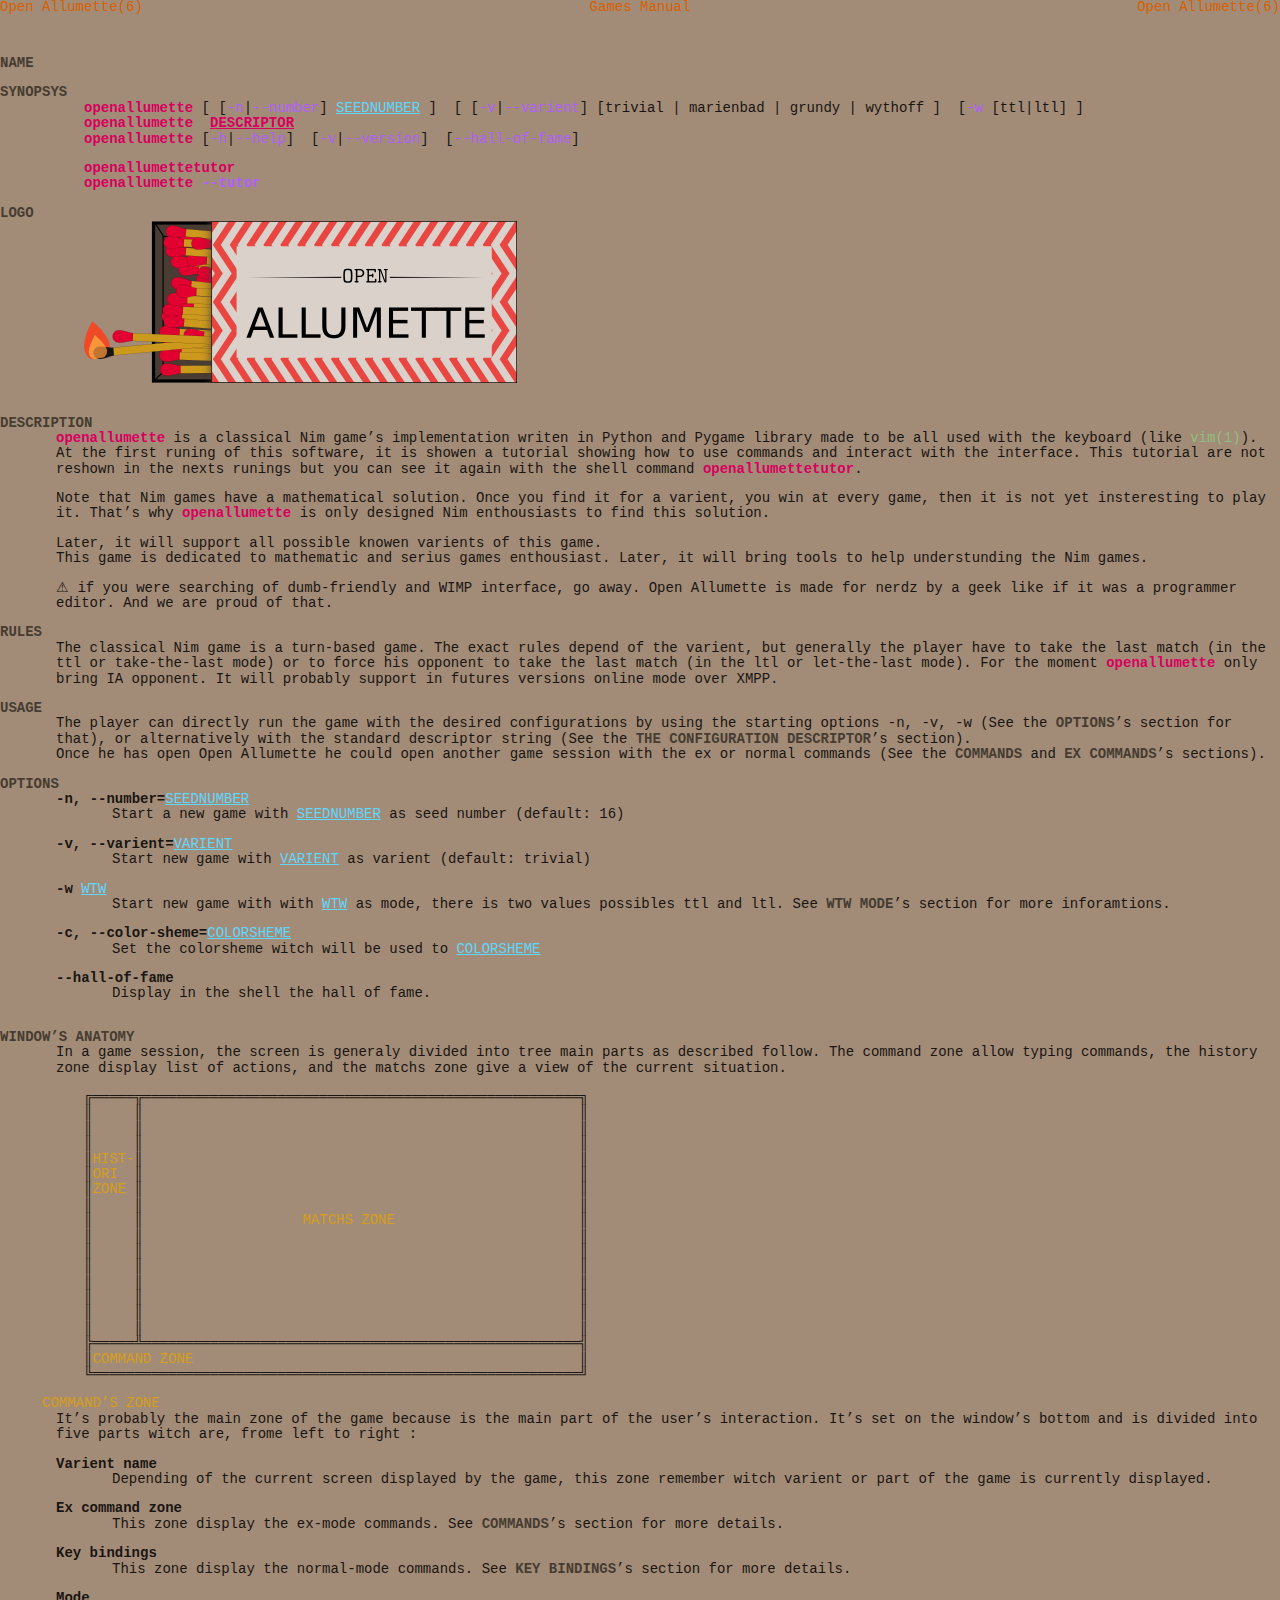
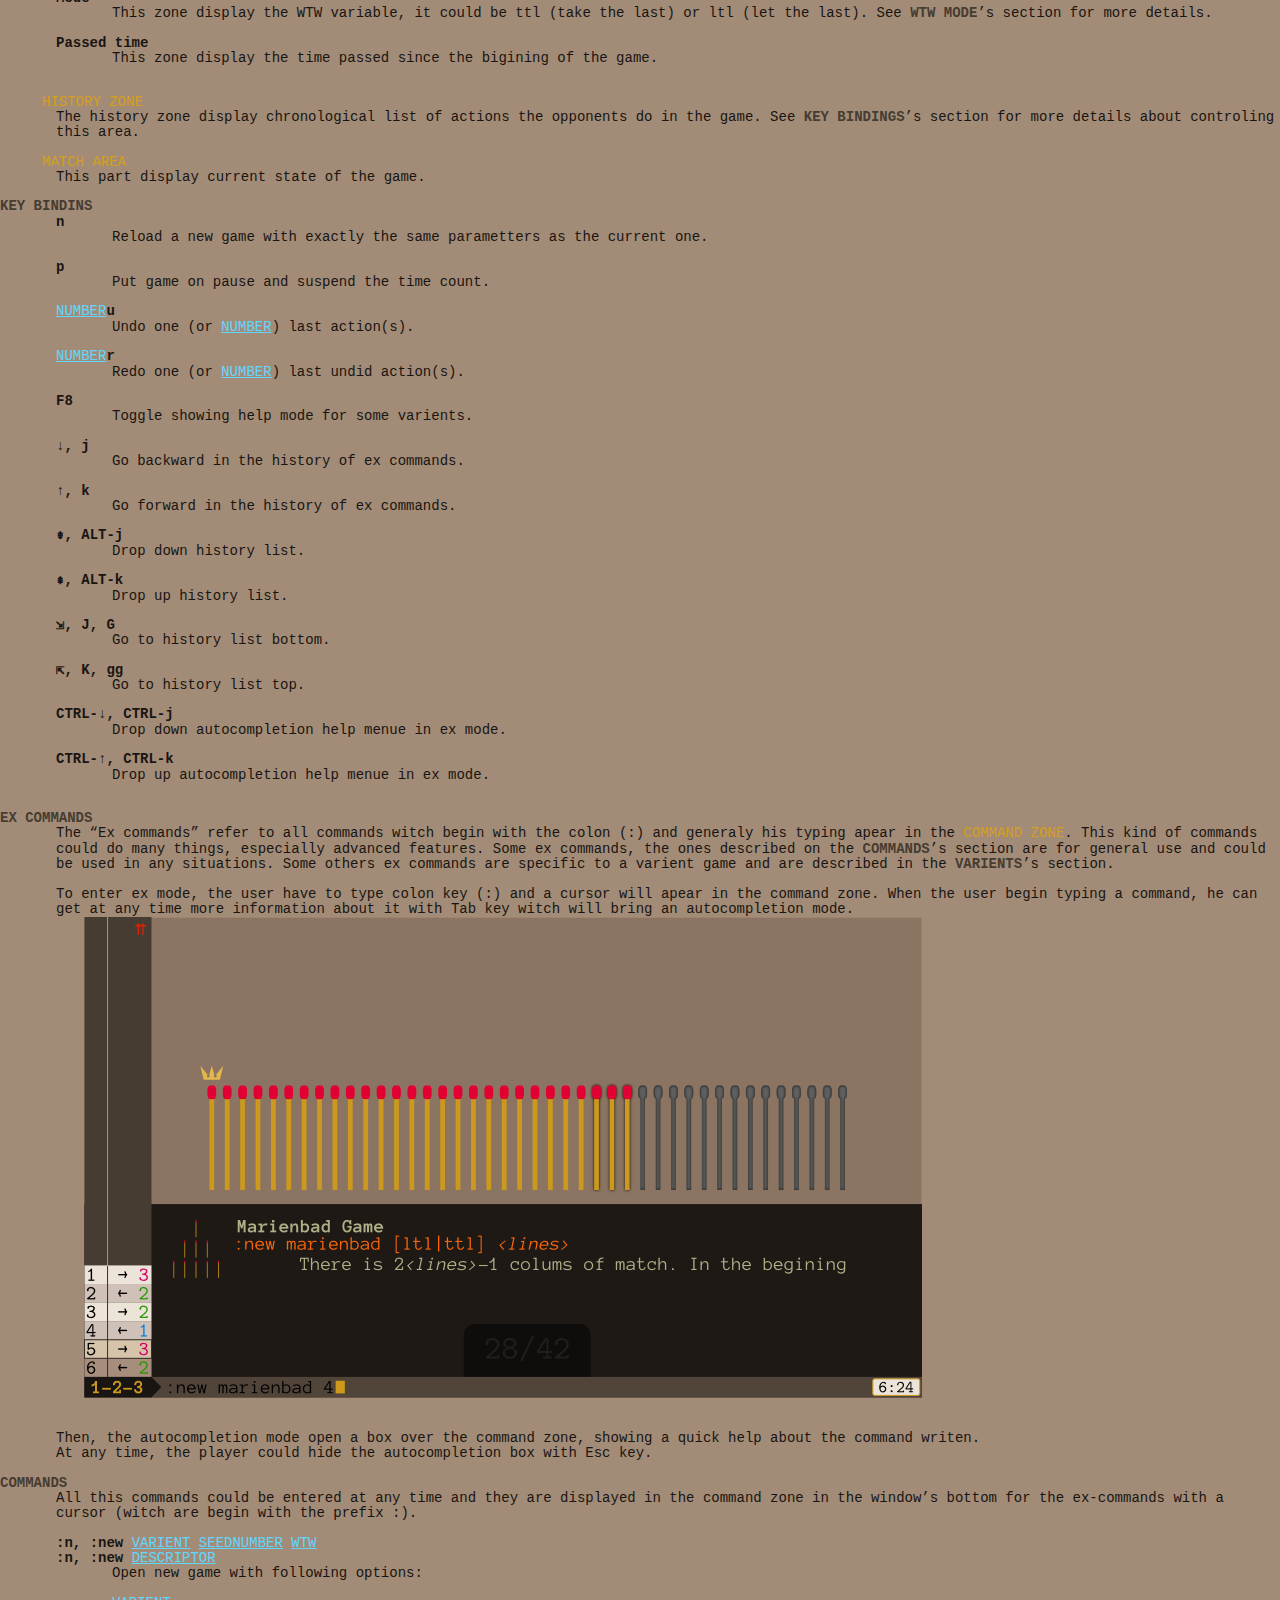
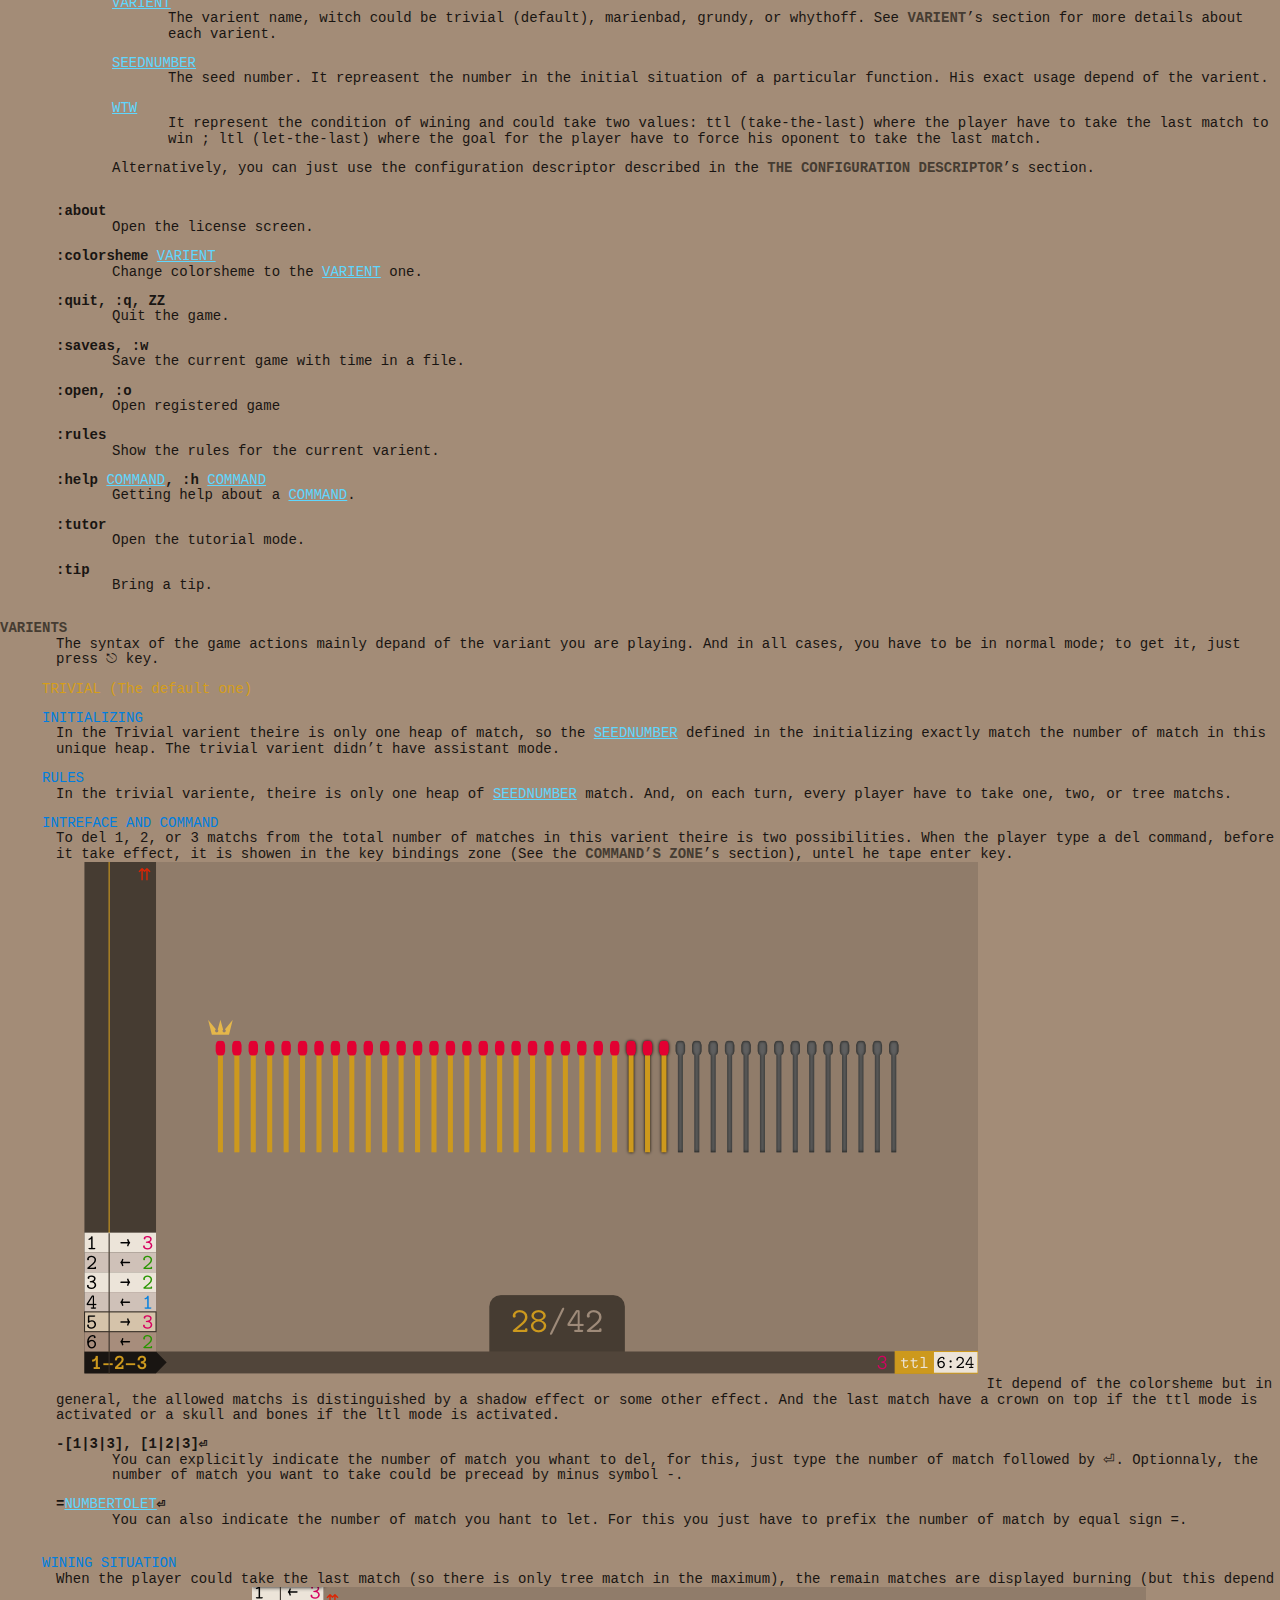
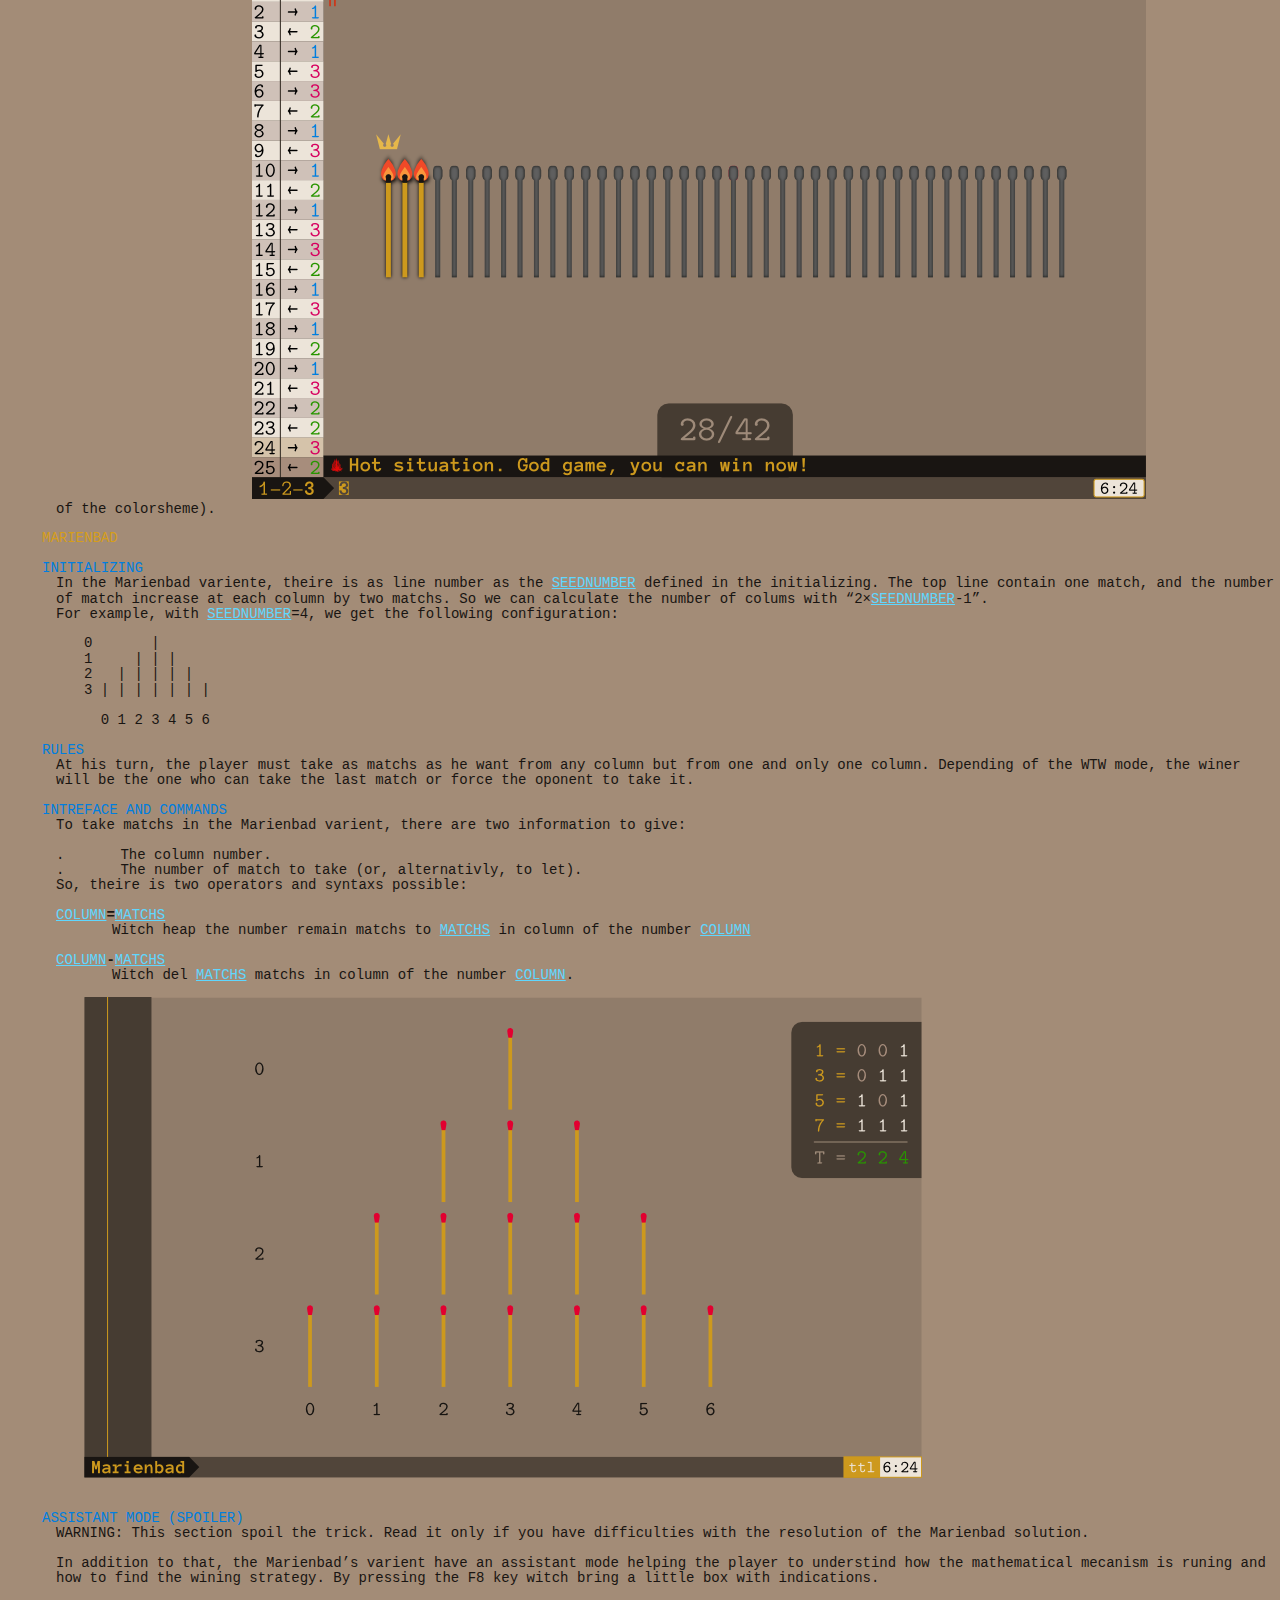
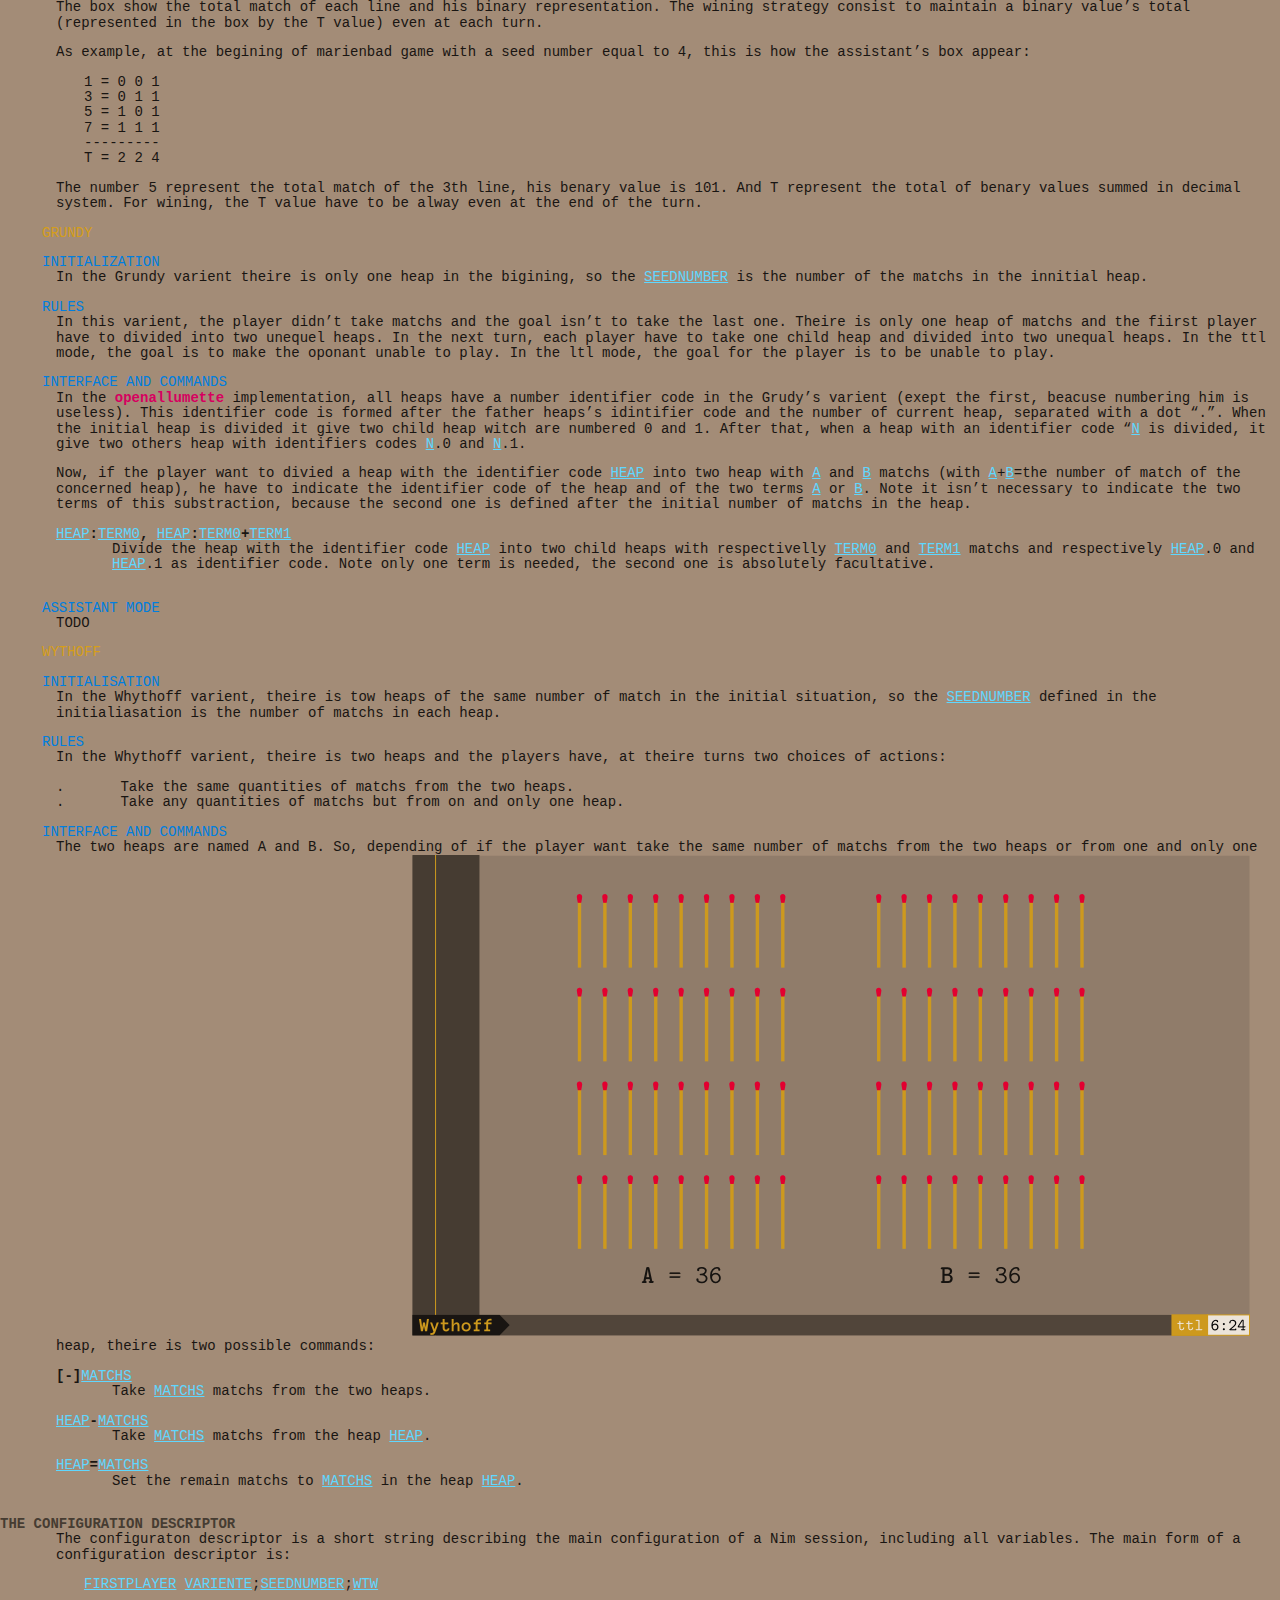
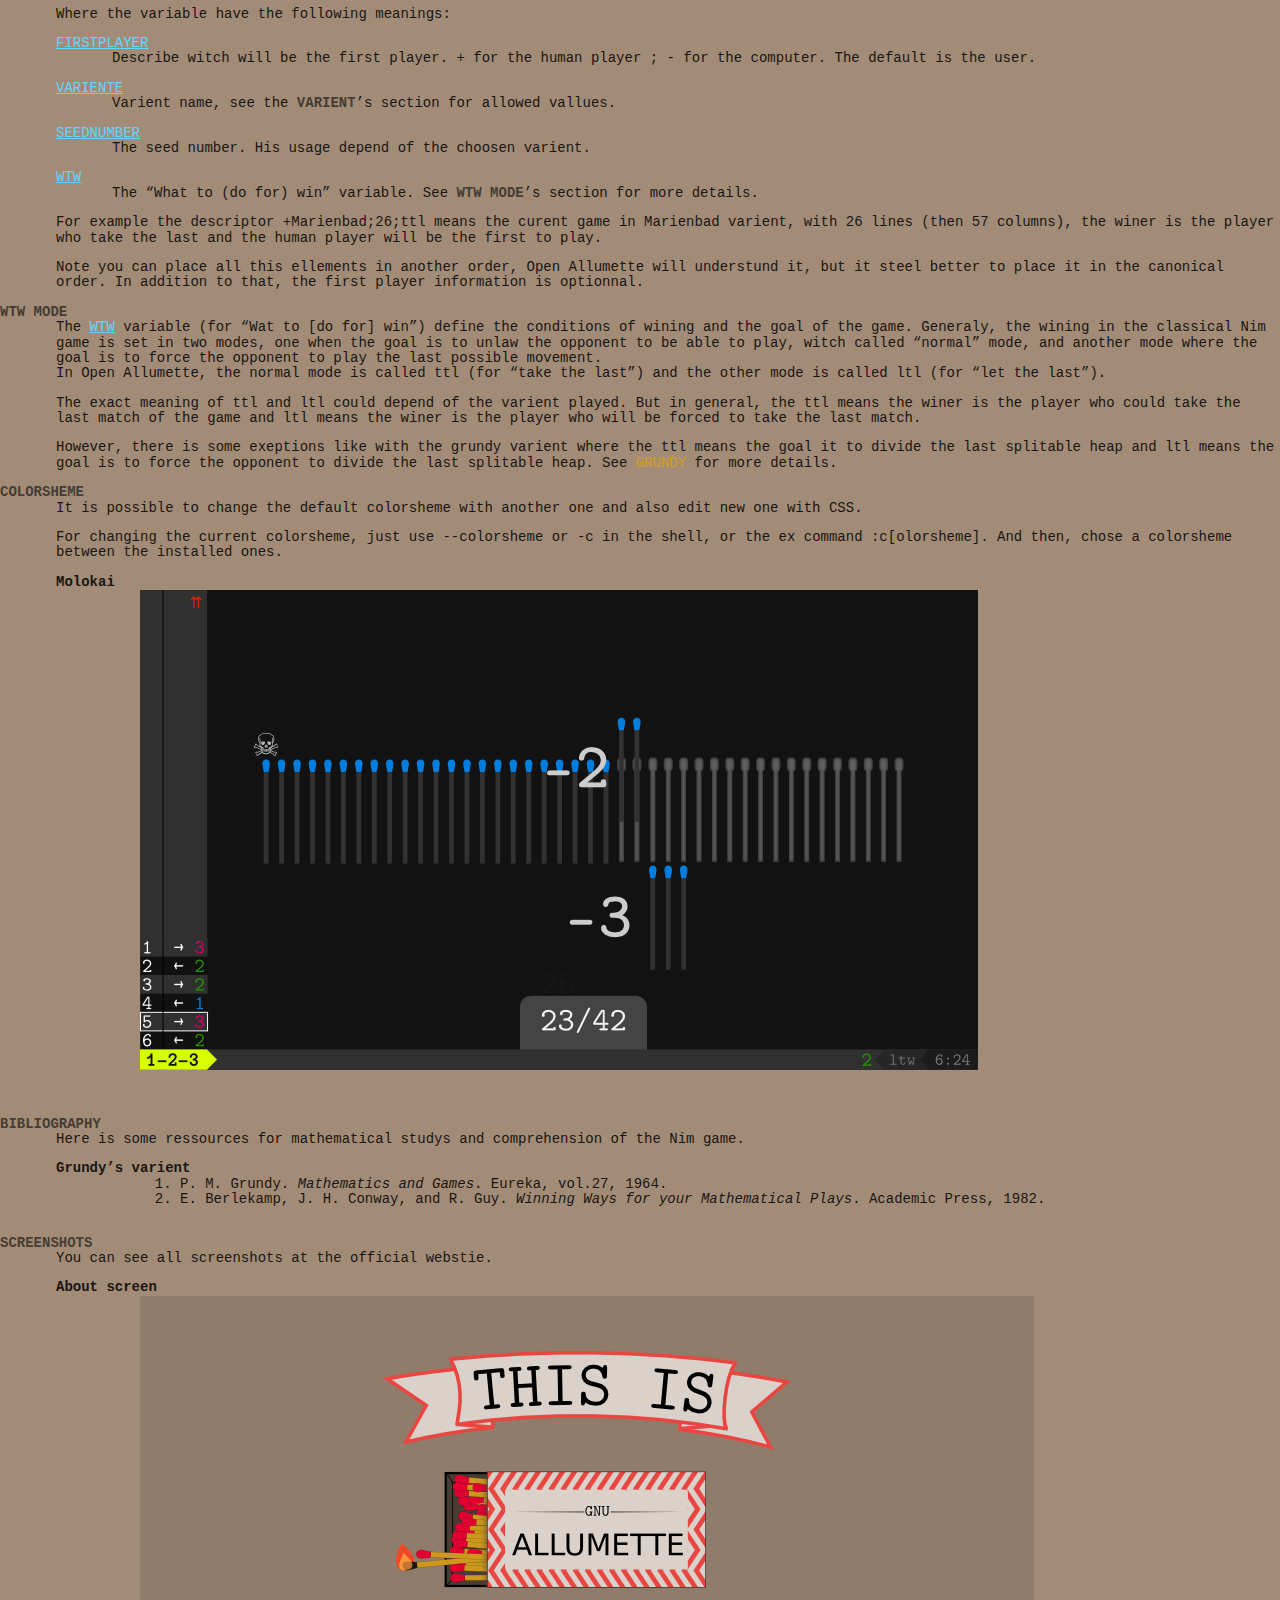
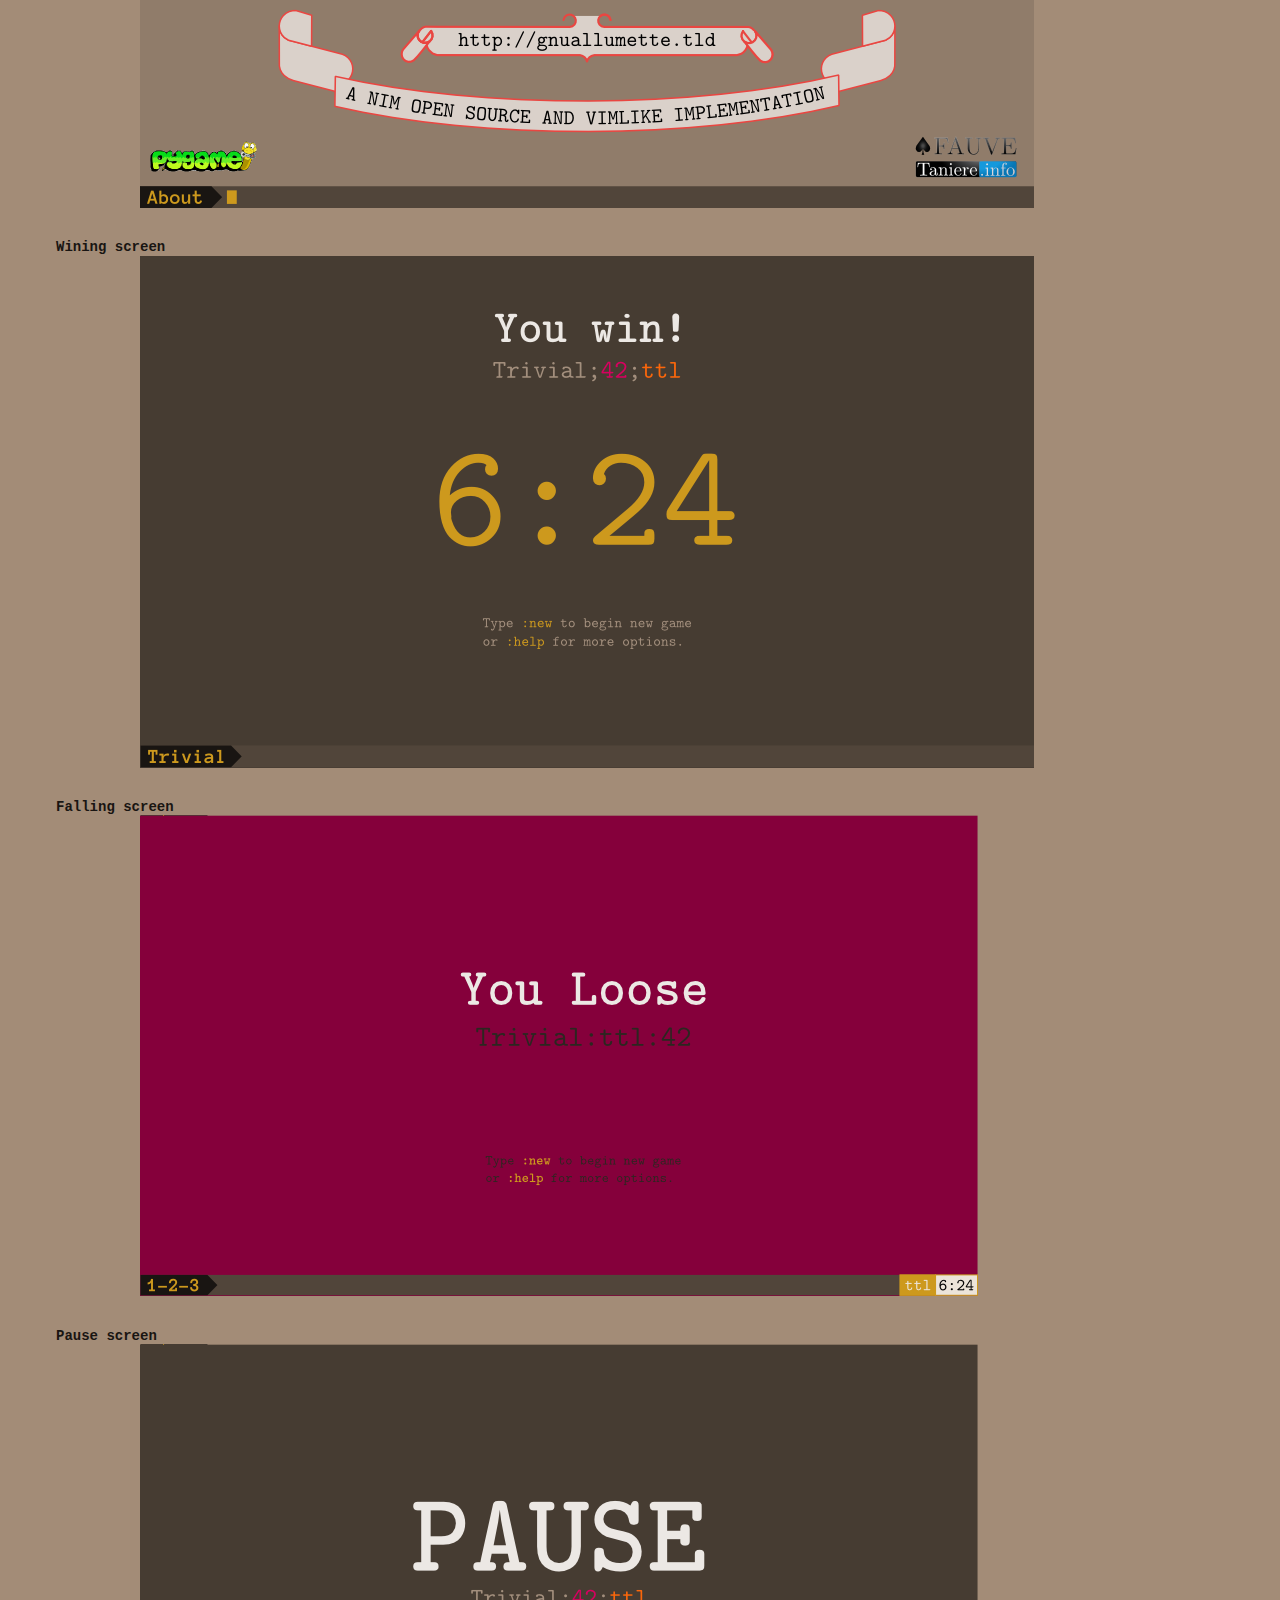
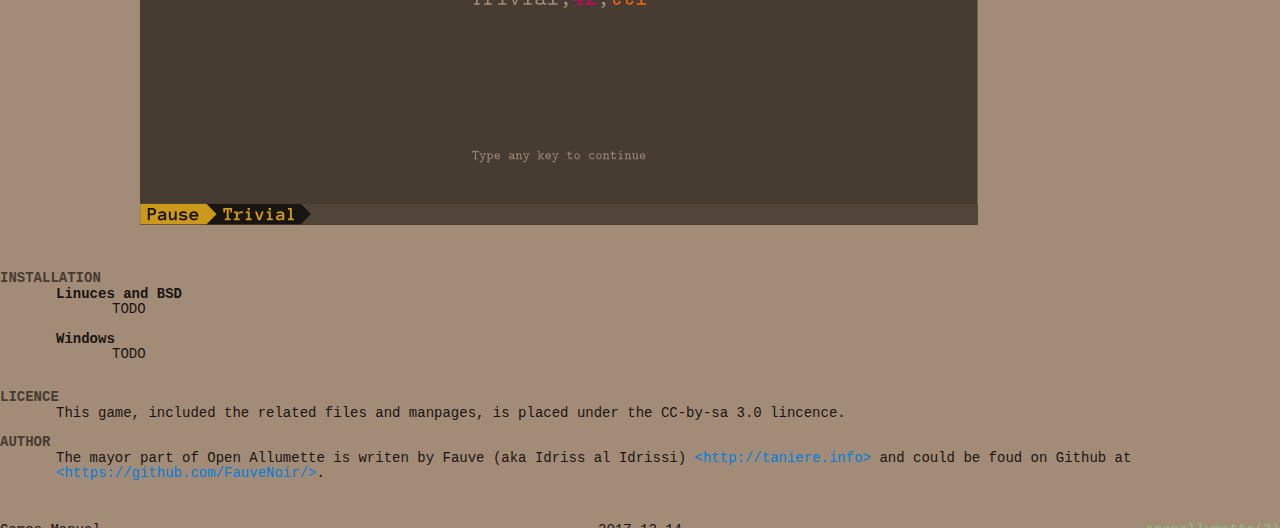
<file: index.html>
<!DOCTYPE html>
<html lang="fr">
  <head>
    <meta charset="utf-8">
    <meta name="author" content="Fauve">
    <link rel="shortcut icon" href="./favicon.png">

    <title>Open Allumette — Vimlike and graphical implementation of the classical Nim game</title>

    <link href="./default.css" rel="stylesheet">
    <link href="./molokai.css" rel="stylesheet">

  </head>
  <body>
    <nav>
      <div>
      Open Allumette(6)
      </div>
      <div>
      Games Manual
      </div>
      <div>
      Open Allumette(6)
      </div>
    </nav>
    <article>
    <h1><a name="name"></a><a href="#name">Name</a></h1>

    <p>
    
    </p>

    <h1><a name="synopsys"></a><a href="#synopsys">Synopsys</a></h1>
       <pre><span class="constant">openallumette</span> [ [<span class="option">-n</span>|<span class="option">--number</span>] <var>SeedNumber</var> ]  [ [<span class="option">-v</span>|<span class="option">--varient</span>] [trivial | marienbad | grundy | wythoff ]  [<span class="option">-w</span> [ttl|ltl] ]
<span class="constant">openallumette</span>  <var class="constant">Descriptor</var>
<span class="constant">openallumette</span> [<span class="option">-h</span>|<span class="option">--help</span>]  [<span class="option">-v</span>|<span class="option">--version</span>]  [<span class="option">--hall-of-fame</span>]</pre>


       <pre><span class="constant">openallumettetutor</span>
<span class="constant">openallumette</span> <span class="option constant">--tutor</span></pre>


    <h1><a name="logo"></a><a href="#logo">Logo</a></h1>
    <p>
    <img src="./logo.png" src="" />
    </p>

    <h1><a name="description"></a><a href="#description">Description</a></h1>
    <p>
    <span class="constant">openallumette</span> is a classical Nim game’s implementation writen in Python and Pygame library made to be all used with the keyboard (like <span class="externalCommand usermanual">vim</span>).<br />
    At the first runing of this software, it is showen a tutorial showing how to use commands  and interact with the interface. This tutorial are not reshown in the nexts runings but you can see it again with the shell command <code><span class="constant">openallumettetutor</span></code>.
    </p>

    <p>
    Note that Nim games have a mathematical solution. Once you find it for a varient, you win at every game, then it is not yet insteresting to play it. That’s why <span class="constant">openallumette</span> is only designed Nim enthousiasts to find this solution.
    </p>

    <p>
    Later, it will support all possible knowen varients of this game.<br />

    This game is dedicated to mathematic and serius games enthousiast. Later, it will bring tools to help understunding the Nim games.
    </p>

    <p>
    ⚠ if you were searching of dumb-friendly and WIMP interface, go away. Open Allumette is made for nerdz by a geek like if it was a programmer editor. And we are proud of that.
    </p>

    <h1><a name="rules"></a><a href="#rules">Rules</a></h1>
    <p>
    The classical Nim game is a turn-based game. The exact rules depend of the varient, but generally the player have to take the last match (in the ttl or take-the-last mode) or to force his opponent to take the last match (in the ltl or let-the-last mode). For the moment <span class="constant">openallumette</span> only bring IA opponent. It will probably support in futures versions online mode over XMPP.
    </p>

    <h1><a name="usage"></a><a href="#usage">Usage</a></h1>
    <p>
    The player can directly run the game with the desired configurations by using the starting options <code>-n</code>, <code>-v</code>, <code>-w</code> (See the <a href="options" class="h1-ref">Options</a>’s section for that), or alternatively with the standard descriptor string (See the <a href="descriptor" class="h1-ref">The configuration descriptor</a>’s section). <br />
    Once he has open Open Allumette he could open another game session with the ex or normal commands (See the <a href="#commands" class="h1-ref">Commands</a> and <a href="#excommand" class="h1-ref">Ex commands</a>’s sections).
    </p>

    <h1><a name="options"></a><a href="#options">Options</a></h1>
    <dl>
      <dt><code>-n</code>, <code>--number=<var>SeedNumber</var></code></dt>
      <dd>Start a new game with <var>SeedNumber</var> as seed number (default: 16)</dd>

      <dt></code>-v</code>, <code>--varient=<var>Varient</var></code></dt>
      <dd>Start new game with <var>Varient</var> as varient (default: <code>trivial</code>)</dd>

      <dt><code>-w</code> <var>wtw</var></dt>
      <dd>Start new game with with <var>wtw</var> as mode, there is two values possibles <code>ttl</code> and <code>ltl</code>. See <a href="#wtw" class="h1-ref">wtw Mode</a>’s section for more inforamtions.</dd>

      <dt><code>-c</code>, <code>--color-sheme=<var>Colorsheme</var></code></dt>
      <dd>Set the colorsheme witch will be used to <var>Colorsheme</var></dd>

      <dt><code>--hall-of-fame</code></dt>
      <dd>Display in the shell the hall of fame.</dd>
    </dl>

    <h1><a name="windowszones"></a><a href="#windowszones">Window’s Anatomy</a></h1>
    <p>
    In a game session, the screen is generaly divided into tree main parts as described follow. The command zone allow typing commands, the history zone display list of actions, and the matchs zone give a view of the current situation.
    </p>

<pre>╔═════╦════════════════════════════════════════════════════╗
║     ║                                                    ║
║     ║                                                    ║
║     ║                                                    ║
║<a href="#windowszones-history" class="h2-ref">Hist-</a>║                                                    ║
║<a href="#windowszones-history" class="h2-ref">ori</a>  ║                                                    ║
║<a href="#windowszones-history" class="h2-ref">Zone</a> ║                                                    ║
║     ║                                                    ║
║     ║                   <a href="#windowszones-matcharea"  class="h2-ref">Matchs zone</a>                      ║
║     ║                                                    ║
║     ║                                                    ║
║     ║                                                    ║
║     ║                                                    ║
║     ║                                                    ║
║     ║                                                    ║
║     ║                                                    ║
╠═════╩════════════════════════════════════════════════════╣
║<a href="#windowszones-commandzone"  class="h2-ref">Command zone</a>                                              ║
╚══════════════════════════════════════════════════════════╝</pre>
    <h2><a name="windowszones-commandzone"></a><a href="#windowszones-commandzone">Command’s zone</a></h2>
    <p>
    It’s probably the main zone of the game because is the main part of the user’s interaction. It’s set on the window’s bottom and is divided into five parts witch are, frome left to right :
    </p>
    <dl>
      <dt>Varient name</dt>
      <dd>Depending of the current screen displayed by the game, this zone remember witch varient or part of the game is currently displayed.</dd>

      <dt>Ex command zone</dt>
      <dd>This zone display the ex-mode commands. See <a class="h1-ref" href="#commands">Commands</a>’s section for more details.</dd>

      <dt>Key bindings</dt>
      <dd>This zone display the normal-mode commands.  See <a class="h1-ref" href="#keybinding">Key Bindings</a>’s section for more details.</dd>

      <dt>Mode</dt>
      <dd>This zone display the WTW variable, it could be <code>ttl</code> (take the last) or <code>ltl</code> (let the last). See <a class="h1-ref" href="#wtw">wtw Mode</a>’s section for more details.</dd>

      <dt>Passed time</dt>
      <dd>This zone display the time passed since the bigining of the game.</dd>
    </dl>


    <h2><a name="windowszones-history"></a><a href="#windowszones-history">History zone</a></h2>
    <p>
    The history zone display chronological list of actions the opponents do in the game. See <a class="h1-ref" href="#keybinding">Key Bindings</a>’s section for more details about controling this area.
    </p>

    <h2><a name="windowszones-matcharea"></a><a href="#windowszones-matcharea">Match area</a></h2>
    <p>
    This part display current state of the game.
    </p>

    <h1><a name="keybinding"></a><a href="#keybinding">Key Bindins</a></h1>
    <dl>
      <dt><kbd>n</kbd></dt>
      <dd>Reload a new game with exactly the same parametters as the current one.</dd>

      <dt><kbd>p</kbd></dt>
      <dd>Put game on pause and suspend the time count.</dd>

      <dt><code><var>number</var><kbd>u</kbd></code></dt>
      <dd>Undo one (or <var>number</var>) last action(s).</dd>

      <dt><code><var>number</var><kbd>r</kbd></code></dt>
      <dd>Redo one (or <var>number</var>) last undid action(s).</dd>


      <dt><kbd>F8</kbd></dt>
      <dd>Toggle showing help mode for some varients.</dd>

      <dt><kbd>↓</kbd>, <kbd>j</kbd></dt>
      <dd>Go backward in the history of ex commands.</dd>

      <dt><kbd>↑</kbd>, <kbd>k</kbd></dt>
      <dd>Go forward in the history of ex commands.</dd>


      <dt><kbd>⇟</kbd>, <kbd>ALT-j</kbd></dt>
      <dd>Drop down history list.</dd>

      <dt><kbd>⇞</kbd>, <kbd>ALT-k</kbd></dt>
      <dd>Drop up history list.</dd>

      <dt><kbd>⇲</kbd>, <kbd>J</kbd>, <kbd>G</kbd></dt>
      <dd>Go to history list bottom.</dd>

      <dt><kbd>⇱</kbd>, <kbd>K</kbd>, <kbd>gg</kbd></dt>
      <dd>Go to history list top.</dd>

      <dt><kbd>CTRL-↓</kbd>, <kbd>CTRL-j</kbd></dt>
      <dd>Drop down autocompletion help menue in ex mode.</dd>

      <dt><kbd>CTRL-↑</kbd>, <kbd>CTRL-k</kbd></dt>
      <dd>Drop up autocompletion help menue in ex mode.</dd>
    </dl>

    <h1><a name="excommand"></a><a href="#excommand">Ex commands</a></h1>
    <p>
    The “Ex commands” refer to all commands witch begin with the colon (:) and generaly his typing apear in the <a href="#windowszones-commandzone"  class="h2-ref">Command zone</a>. This kind of commands could do many things, especially advanced features. Some ex commands, the ones described on the <a class="h1-ref" href="#commands">Commands</a>’s section are for general use and could be used in any situations. Some others ex commands are specific to a varient game and are described in the <a class="h1-ref" href="#varients">Varients</a>’s section.
    <p>

    <p>
    To enter ex mode, the user have to type colon key (:) and a cursor will apear in the command zone. When the user begin typing a command, he can get at any time more information about it with <kbd>Tab</kbd> key witch will bring an autocompletion mode.<br />

    <img src="auto-completion-example.png" alt="" />
    </p>

    <p>
    Then, the autocompletion mode open a box over the command zone, showing a quick help about the command writen.<br />
    At any time, the player could hide the autocompletion box with <kbd>Esc</kbd> key.
    </p>

    <h1><a name="commands"></a><a href="#commands">Commands</a></h1>
    <p>
    All this commands could be entered at any time and they are displayed in the command zone in the window’s bottom for the ex-commands with a cursor (witch are begin with the prefix <code>:</code>).
    </p>
    <dl>
      <dt><code>:n</code>, <code>:new</code> <var>varient</var> <var>SeedNumber</var> <var>wtw</var><br />
<code>:n</code>, <code>:new</code> <var>Descriptor</var></dt>
      <dd>
      <p>Open new game with following options:</p>
        <dl>
          <dt>
	  <var>varient</var>
          </dt>
          <dd>
	  The varient name, witch could be <code>trivial</code> (default), <code>marienbad</code>, <code>grundy</code>, or <code>whythoff</code>. See <a class="h1-ref" href="#varients">Varient</a>’s section for more details about each varient.
          </dd>

          <dt>
	  <var>SeedNumber</var>
          </dt>
          <dd>
	  The seed number. It repreasent the number in the initial situation of a particular function. His exact usage depend of the varient.
          </dd>

          <dt>
	  <var>wtw</var>
          </dt>
          <dd>
	  It represent the condition of wining and could take two values: <code>ttl</code> (<code>take-the-last</code>) where the player have to take the last match to win ; <code>ltl</code> (<code>let-the-last</code>) where the goal for the player have to force his oponent to take the last match.
          </dd>

        </dl>
	<p>
	Alternatively, you can just use the configuration descriptor described in the <a href="#descriptor" class="h1-ref">The configuration descriptor</a>’s section.
	</p>
      </dd>

      <dt><code>:about</code></dt>
      <dd>Open the license screen.<br />

      <dt><code>:colorsheme <var>varient</var></code></dt>
      <dd>Change colorsheme to the <var>varient</var> one.</dd>

      <dt><code>:quit</code>, <code>:q</code>, <kbd>ZZ</kbd></code></dt>
      <dd>Quit the game.</dd>

      <dt><code>:saveas</code>, <code>:w</code></dt>
      <dd>Save the current game with time in a file.</dd>

      <dt><code>:open</code>, <code>:o</code></dt>
      <dd>Open registered game</dd>

      <dt><code>:rules</code></dt>
      <dd>Show the rules for the current varient.</dd>

      <dt><code>:help <var>command</var></code>, <code>:h <var>command</var></code></dt>
      <dd>Getting help about a <var>command</var>.</dd>



      <dt><code>:tutor</code></dt>
      <dd>Open the tutorial mode.</dd>

      <dt><code>:tip</code></dt>
      <dd>Bring a tip.</dd>

    </dl>

    <h1><a name="varients"></a><a href="#varients">Varients</a></h1>
    <p>
    The syntax of the game actions mainly depand of the variant you are playing. And in all cases, you have to be in normal mode; to get it, just press <kbd>⎋</kbd> key.
    </p>
    <h2><a name="trivial"></a><a href="#trivial">Trivial <small>(The default one)</small></a></h2>
    <h3><a name="trivial-initializing"></a><a href="#trivial-initializing">Initializing</a></h3>
    <p>
    In the Trivial varient theire is only one heap of match, so the <var>SeedNumber</var> defined in the initializing exactly match the number of match in this unique heap. The trivial varient didn’t have assistant mode.
    </p>
    <h3><a name="trivial-rules"></a><a href="#trivial-rules">Rules</a></h3>
    <p>
    In the trivial variente, theire is only one heap of <var>SeedNumber</var> match. And, on each turn, every player have to take one, two, or tree matchs.<br />
    </p>
    <h3><a name="trivial-intreface"></a><a href="#trivial-intreface">Intreface and command</a></h3>
    <p>
    To del 1, 2, or 3 matchs from the total number of matches in this varient theire is two possibilities. When the player type a del command, before it take effect, it is showen in the key bindings zone (See the <a href="#windowszones-commandzone" class="h1-ref">Command’s zone</a>’s section), untel he tape enter key.<br />
      <img src="mokup-trivial-main-screen.png" alt="" />
    It depend of the colorsheme but in general, the allowed matchs is distinguished by a shadow effect or some other effect. And the last match  have a crown on top if the ttl mode is activated or a skull and bones if the ltl mode is activated.
    </p>
    <dl>
      <dt>
      -[1|3|3], [1|2|3]<kbd>⏎</kbd>
      </dt>
      <dd>
      You can explicitly indicate the number of match you whant to del, for this, just type the number of match followed by <kbd>⏎</kbd>. Optionnaly, the number of match you want to take could be precead by minus symbol <kbd>-</kbd>.
      </dd>

      <dt>
      =<var>NumberToLet</var><kbd>⏎</kbd>
      </dt>
      <dd>
        You can also indicate the number of match you hant to let. For this you just have to prefix the number of match by equal sign =.
      </dd>
    </dl>

    <h3><a name="trivial-wining-situation"></a><a href="#trivial-wining-situation">Wining situation</a></h3>
    <p>
    When the player could take the last match (so there is only tree match in the maximum), the remain matches are displayed burning (but this depend of the colorsheme).
    <img src="mokup-trivial-flame-screen.png" alt="" />
    </p>


    <h2><a name="marienbad"></a><a href="#marienbad">Marienbad</a></h2>
    <h3><a name="marienbad-initializing"></a><a href="#marienbad-initializing">Initializing</a></h3>
    <p>
    In the Marienbad variente, theire is as line number as the <var>SeedNumber</var> defined in the initializing. The top line contain one match, and the number of match increase at each column by two matchs. So we can calculate the number of colums with “2×<var>SeedNumber</var>-1”.<br />

    For example, with <var>SeedNumber</var>=4, we get the following configuration:<br/>
    <pre>0       | 
1     | | | 
2   | | | | | 
3 | | | | | | | 

  0 1 2 3 4 5 6</pre>
    </p>
    <h3><a name="marienbad-rules"></a><a href="#marienbad-rules">Rules</a></h3>
    <p>
    At his turn, the player must take as matchs as he want from any column but from one and only one column. Depending of the WTW mode, the winer will be the one who can take the last match or force the oponent to take it.
    </p>

    <h3><a name="marienbad-interface"></a><a href="#marienbad-interface">Intreface and commands</a></h3>
    <p>
    To take matchs in the Marienbad varient, there are two information to give:
    </p>
    <ul>
      <li>The column number.</li>
      <li>The number of match to take (or, alternativly, to let).</li>
    </ul>

    <p>
    So, theire is two operators and syntaxs possible:
    </p>
    <dl>
      <dt>
      <var>column</var><span >=</span><var>matchs</var>
      </dt>

      <dd>
      Witch heap the number remain matchs to <var>matchs</var> in column of the number <var>column</var>
      </dd>

      <dt>
      <var>column</var><span >-</span><var>matchs</var>
      </dt>

      <dd>
      Witch del <var>matchs</var> matchs in column of the number <var>column</var>.
      </dd>

    </dl>
      <img src="marienbad.png" alt="" />

    <h3><a name="marienbad-assistant"></a><a href="#marienbad-assistant">Assistant mode (Spoiler)</a></h3>
    <p>
    WARNING: This section spoil the trick. Read it only if you have difficulties with the resolution of the Marienbad solution.
    </p>
    <p>
    In addition to that, the Marienbad’s varient have an assistant mode helping the player to understind how the mathematical mecanism is runing and how to find the wining strategy. By pressing the <kbd>F8</kbd> key witch bring a little box with indications.
    </p>
    <p>
    The box show the total match of each line and his binary representation. The wining strategy consist to maintain a binary value’s total (represented in the box by the T value) even at each turn.
    </p>

    <p>
    As example, at the begining of marienbad game with a seed number equal to 4, this is how the assistant’s box appear:
    </p>
<pre>1 = 0 0 1
3 = 0 1 1
5 = 1 0 1
7 = 1 1 1
---------
T = 2 2 4
</pre>

    <p>
    The number 5 represent the total match of the 3th line, his benary value is 101. And T represent the total of benary values summed in decimal system. For wining, the T value have to be alway even at the end of the turn.
    </p>

    <h2><a name="Grundy"></a><a href="#grundy">Grundy</a></h2>
    <h3><a name="Grundy-initialization"></a><a href="#grundy-initialization">Initialization</a></h3>
    <p>
    In the Grundy varient theire is only one heap in the bigining, so the <var>SeedNumber</var> is the number of the matchs in the innitial heap.
    </p>
    <h3><a name="Grundy-rules"></a><a href="#grundy-rules">Rules</a></h3>
    <p>
    In this varient, the player didn’t take matchs and the goal isn’t to take the last one. Theire is only one heap of matchs and the fiirst player have to divided into two unequel heaps. In the next turn, each player have to take one child heap and divided into two unequal heaps. In the ttl mode, the goal is to make the oponant unable to play. In the ltl mode, the goal for the player is to be unable to play.
    </p>

    <h3><a name="Grundy-interface"></a><a href="#grundy-interface">Interface and commands</a></h3>
    <p>
    In the <span class="constant">openallumette</span> implementation, all heaps have a number identifier code in the Grudy’s varient (exept the first, beacuse numbering him is useless). This identifier code is formed after the father heaps’s idintifier code and the number of current heap, separated with a dot “.”. When the initial heap is divided it give two child heap witch are numbered 0 and 1. After that, when a heap with an identifier code “<var>N</var> is divided, it give two others heap with identifiers codes <var>N</var>.0 and <var>N</var>.1.
    </p>

    <p>
    Now, if the player want to divied a heap with the identifier code <var>heap</var> into two heap with <var>a</var> and <var>b</var> matchs (with <var>a</var>+<var>b</var>=the number of match of the concerned heap), he have to indicate the identifier code of the heap and of the two terms <var>a</var> or <var>b</var>. Note it isn’t necessary to indicate the two terms of this substraction, because the second one is defined after the initial number of matchs in the heap.
    </p>

    <dl>
      <dt>
      <var>heap</var>:<var>term0</var>, <var>heap</var>:<var>term0</var>+<var>term1</var>
      </dt>
      <dd>
      Divide the heap with the identifier code <var>heap</var> into two child heaps with respectivelly <var>term0</var> and <var>term1</var> matchs and respectively <var>heap</var>.0 and <var>heap</var>.1 as identifier code. Note only one term is needed, the second one is absolutely facultative.
      </dd>
    </dl>
    <h3><a name="Grundy-assistant"></a><a href="#grundy-assistant">Assistant mode</a></h3>
    <p>
    TODO
    </p>
    <h2><a name="Wythoff"></a><a href="#Wythoff">Wythoff</a></h2>
    <h3><a name="Wythoff-initialization"></a><a href="#Wythoff-initialization">Initialisation</a></h3>
    <p>
    In the Whythoff varient, theire is tow heaps of the same number of match in the initial situation, so the <var>SeedNumber</var> defined in the initialiasation is the number of matchs in each heap.
    </p>
    <h3><a name="Wythoff-rules"></a><a href="#Wythoff-rules">Rules</a></h3>
    <p>
    In the Whythoff varient, theire is two heaps and the players have, at theire turns two choices of actions:
    <ul>
      <li>Take the same quantities of matchs from the two heaps.</li>
      <li>Take any quantities of matchs but from on and only one heap.</li>
    </ul>
    </p>
    <h3><a name="Wythoff-interface"></a><a href="#Wythoff-interface">Interface and commands</a></h3>
    <p>
    The two heaps are named A and B. So, depending of if the player want take the same number of matchs from the two heaps or from one and only one heap, theire is two possible commands:
    <img src="Wythoff-screen.png" alt="" />
    </p>
    <dl>
      <dt>
      [-]<var>matchs</var>
      </dt>

      <dd>
      Take <var>matchs</var> matchs from the two heaps.
      </dd>

      <dt>
      <var>heap</var>-<var>matchs</var>
      </dt>

      <dd>
      Take <var>matchs</var> matchs from the heap <var>heap</var>.
      </dd>
      <dt>

      <var>heap</var>=<var>matchs</var>
      </dt>

      <dd>
      Set the remain matchs to <var>matchs</var> in the heap <var>heap</var>.
      </dd>
    </dl>

    <h1><a name="descriptor"></a><a href="#descriptor">The configuration descriptor</a></h1>
    <p>
    The configuraton descriptor is a short string describing the main configuration of a Nim session, including all variables. The main form of a configuration descriptor is:
    </p>
    <pre><var>FirstPlayer</var> <var>Variente</var>;<var>SeedNumber</var>;<var>wtw</var></pre>

    <p>
    Where the variable have the following meanings:
    </p>

    <dl>
      <dt>
      <var>FirstPlayer</var>
      </dt>

      <dd>
      Describe witch will be the first player. <code>+</code> for the human player ; <code>-</code> for the computer. The default is the user.
      </dd>

      <dt>
      <var>Variente</var>
      </dt>

      <dd>
      Varient name, see the <a class="h1-ref" href="#varients">Varient</a>’s section for allowed vallues.
      </dd>

      <dt>
      <var>SeedNumber</var>
      </dt>

      <dd>
      The seed number. His usage depend of the choosen varient.
      </dd>

      <dt>
      <var>wtw</var>
      </dt>

      <dd>
      The “What to (do for) win” variable. See <a href="#wtw" class="h1-ref">wtw Mode</a>’s section for more details.
      </dd>
    </dl>

    <p>
    For example the descriptor <code>+Marienbad;26;ttl</code> means the curent game in Marienbad varient, with 26 lines (then 57 columns), the winer is the player who take the last and the human player will be the first to play.
    </p>

    <p>
    Note you can place all this ellements in another order, Open Allumette will understund it, but it steel better to place it in the canonical order. In addition to that, the first player information is optionnal.
    </p>


    <h1><a name="wtw"></a><a href="#wtw">wtw Mode</a></h1>
    <p>
    The <var>wtw</var> variable (for “Wat to [do for] win”) define the conditions of wining and the goal of the game. Generaly, the wining in the classical Nim game is set in two modes, one when the goal is to unlaw the opponent to be able to play, witch called “normal” mode, and another mode where the goal is to force the opponent to play the last possible movement.<br />
    In Open Allumette, the normal mode is called <code>ttl</code> (for “take the last”) and the other mode is called <code>ltl</code> (for “let the last”).
    </p>

    <p>
    The exact meaning of <code>ttl</code> and <code>ltl</code> could depend of the varient played. But in general, the <code>ttl</code> means the winer is the player who could take the last match of the game and <code>ltl</code> means the winer is the player who will be forced to take the last match.
    </p>

    <p>
    However, there is some exeptions like with the grundy varient where the <code>ttl</code> means the goal it to divide the last splitable heap and <code>ltl</code> means the goal is to force the opponent to divide the last splitable heap. See <a href="#grundy" class="h2-ref">Grundy</a> for more details.
    </p>


    <h1><a name="colorsheme"></a><a href="#colorsheme">Colorsheme</a></h1>
    <p>
    It is possible to change the default colorsheme with another one and also edit new one with CSS.
    </p>
    <p>
    For changing the current colorsheme, just use <code>--colorsheme</code> or <code>-c</code> in the shell, or the ex command <code>:c[olorsheme]</code>. And then, chose a colorsheme between the installed ones.
    </p>

    <dl>
      <dt>
      Molokai
      </dt>
      <dd>
      <img src="colorsheme-molokai.png" "Molokai theme" />
      </dd>
    </dl>


    <h1><a name="bibliography"></a><a href="#bibliography">Bibliography</a></h1>
    <p>
    Here is some ressources for mathematical studys and comprehension of the Nim game.
    </p>
    <dl>
      <dt>
      Grundy’s varient
      </dt>
      <dd>
        <ol>
          <li>
            P. M. Grundy. <cite>Mathematics and Games</cite>. Eureka, vol.27, 1964.
          </li>
          <li>
            E. Berlekamp, J. H. Conway, and R. Guy. <cite>Winning Ways for your Mathematical Plays</cite>. Academic Press, 1982.
          </li>
        </ol>
      </dd>
    </dl>
    <h1><a name="screenshots"></a><a href="#screenshots">Screenshots</a></h1>
    <p>
    You can see all screenshots at the official webstie.
    </p>
    <dl>
      <dt>
      About screen
      </dt>
      <dd>
      <img src="mokup-about-screen.png" alt="" />
      </dd>


      <dt>
      Wining screen
      </dt>
      <dd>
      <img src="mokup-wining-screen.png" alt="" />
      </dd>

      <dt>
      Falling screen
      </dt>
      <dd>
      <img src="falling-screen.png" alt="" />
      </dd>

      <dt>
      Pause screen
      </dt>
      <dd>
      <img src="pause-screen.png" alt="" />
      </dd>
    </dl>

    <h1><a name="install"></a><a href="#install">Installation</a></h1>
    <dl>
      <dt>
      Linuces and BSD
      </dt>
      <dd>
      TODO
      </dd>

      <dt>
      Windows
      </dt>
      <dd>
      TODO
      </dd>

    </dl>

    <h1><a name="licence"></a><a href="#licence">Licence</a></h1>
    <p>
    This game, included the related files and manpages, is placed under the CC-by-sa 3.0 lincence.
    </p>
    <h1><a name="author"></a><a href="#author">Author</a></h1>
    <p>
    The mayor part of <span>Open Allumette</span> is writen by Fauve (aka Idriss al Idrissi) <a class="visible" href="http://taniere.info">http://taniere.info</a> and could be foud on Github at <a class="visible" href="https://github.com/FauveNoir/">https://github.com/FauveNoir/</a>.
    </p>
    </article>
    <footer>
      <div>
      Games Manual
      </div>
      <div>
      2017-12-14
      </div>
      <div class="externalCommand">
      openallumette(3)
      </div>
    </footer>
  </body>
</html>
</file>
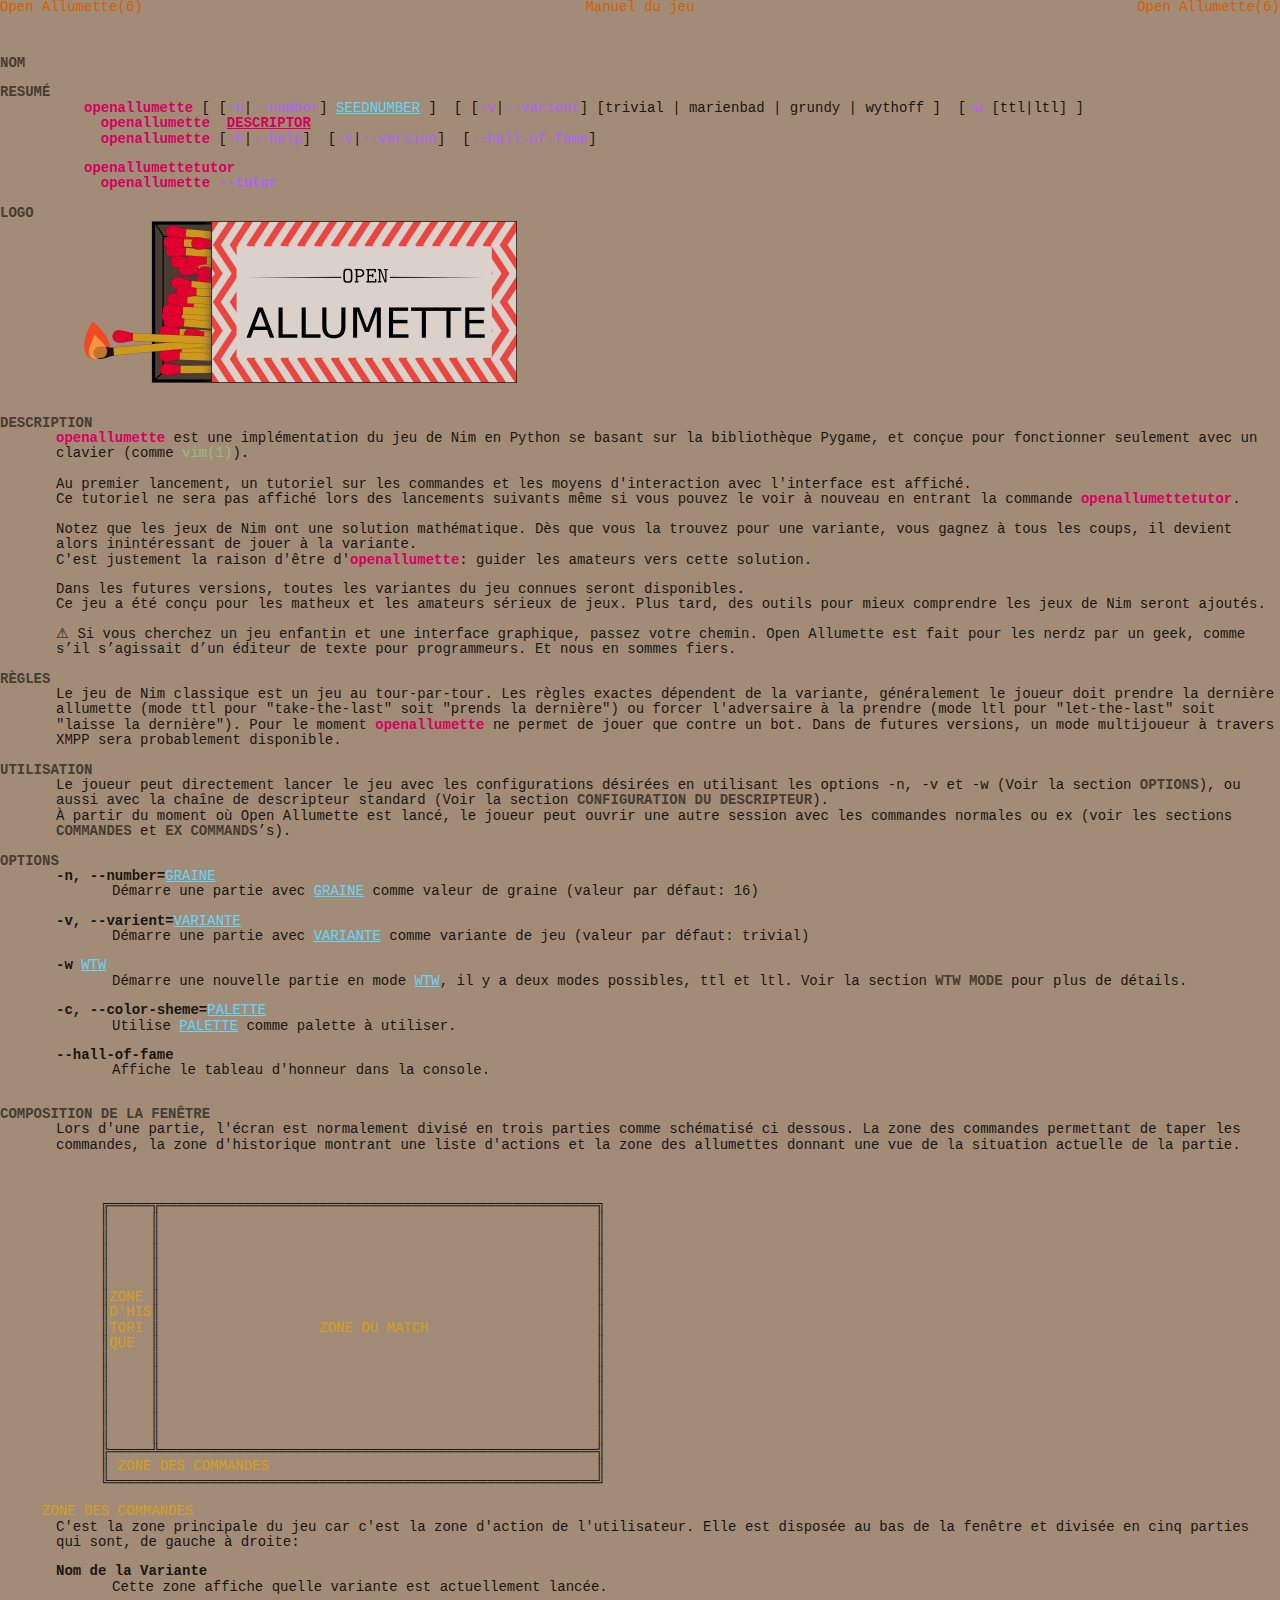
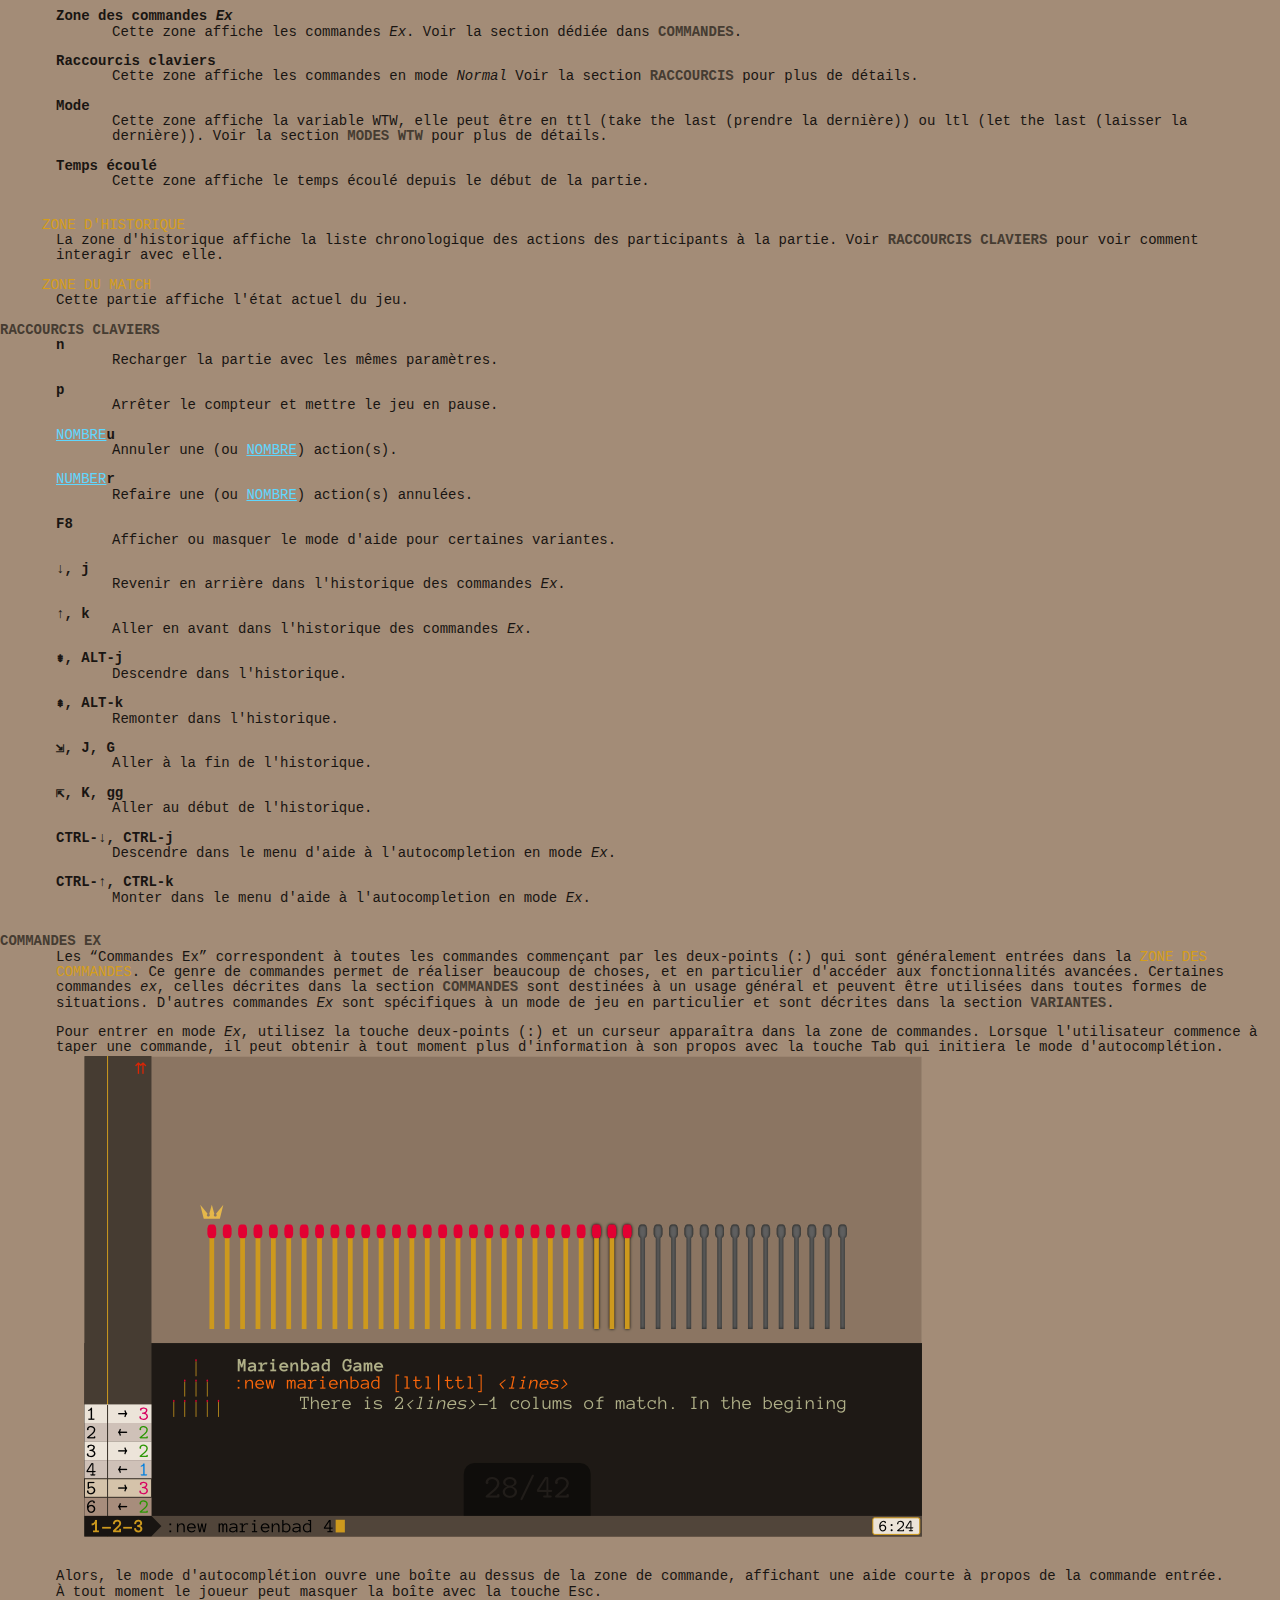
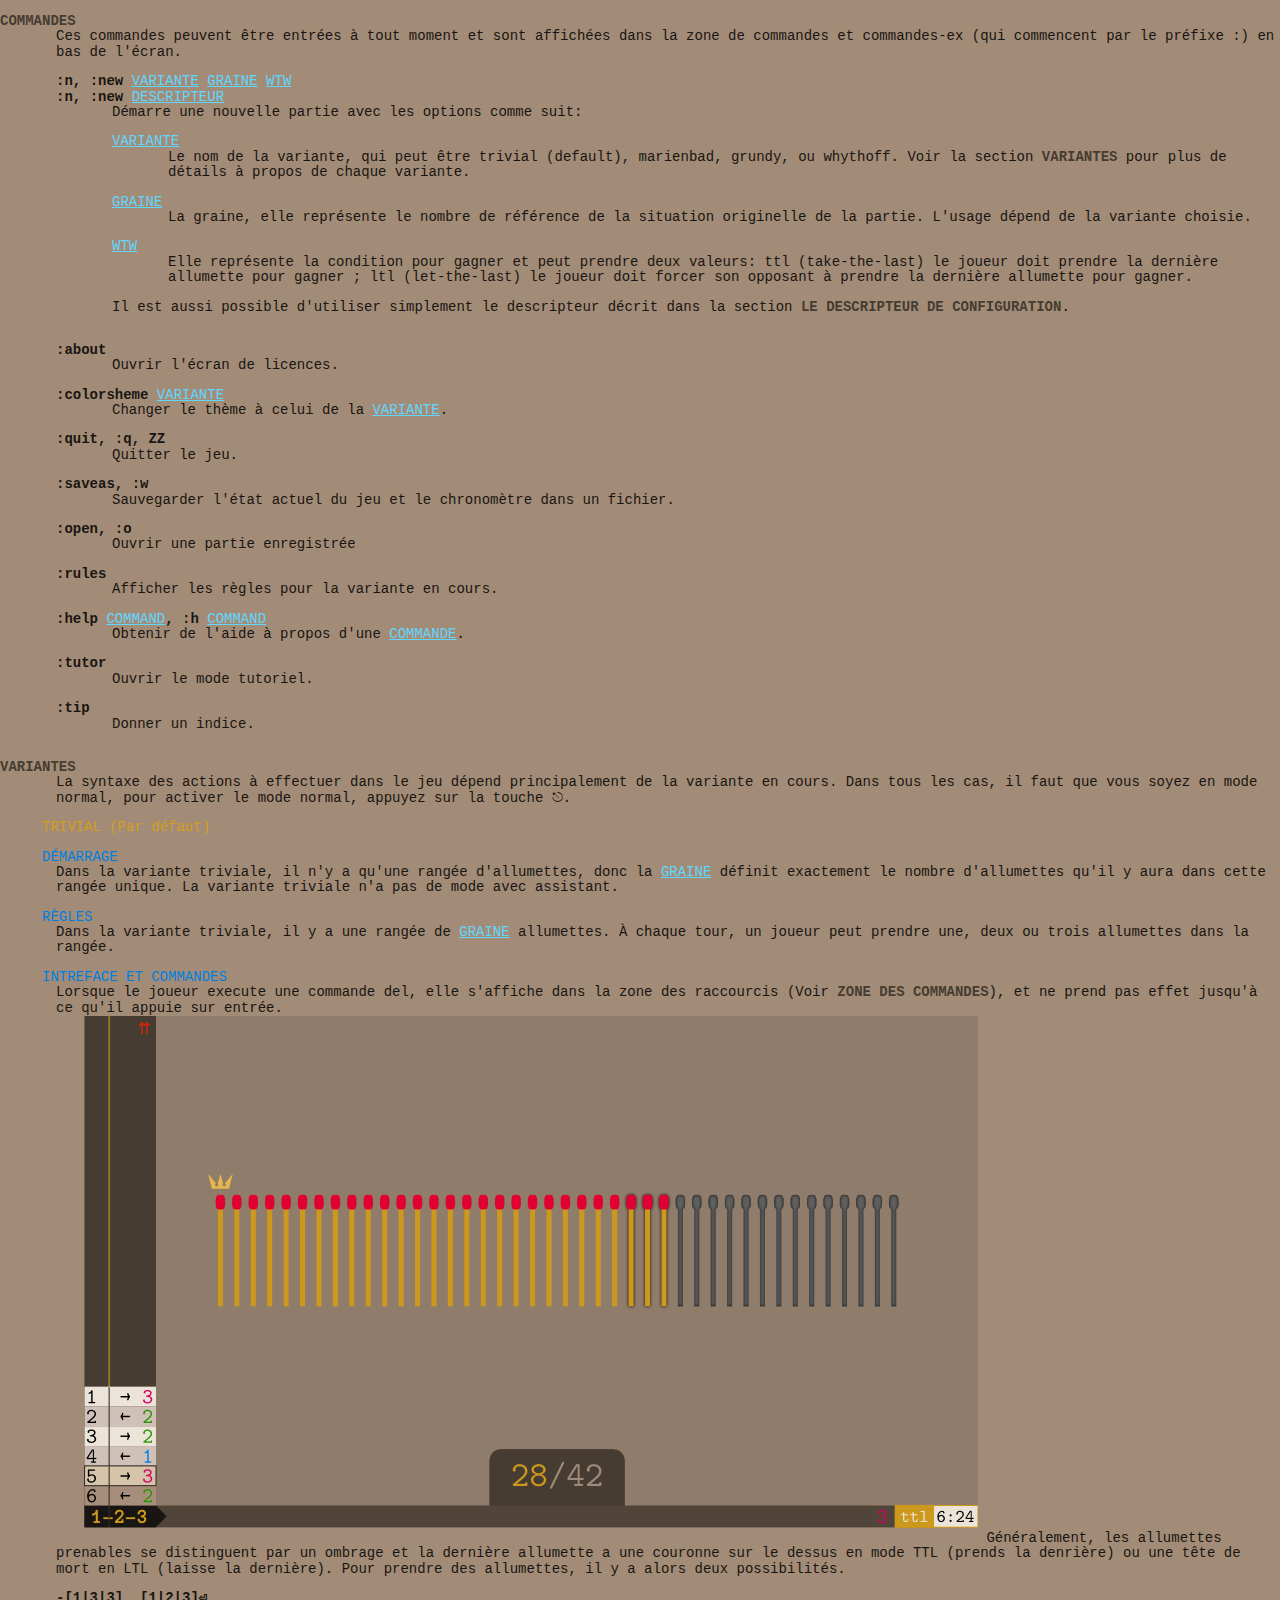
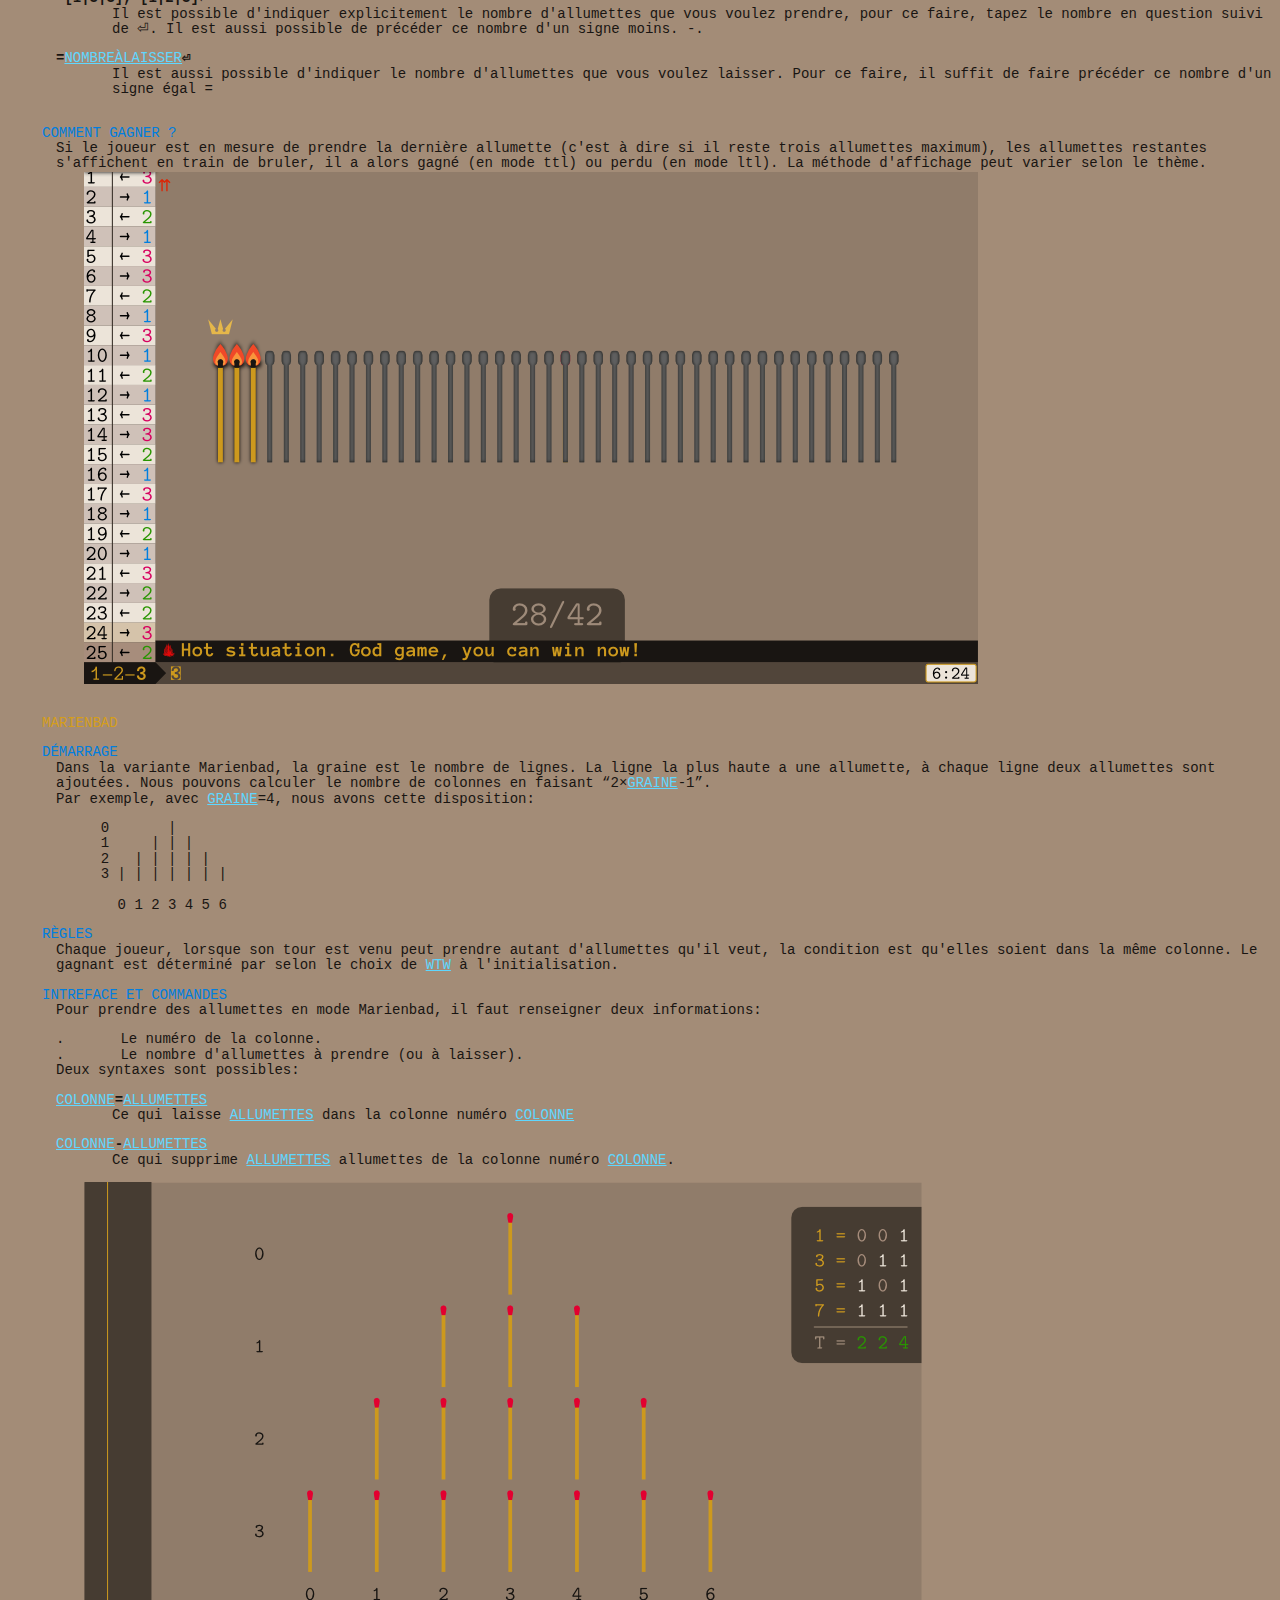
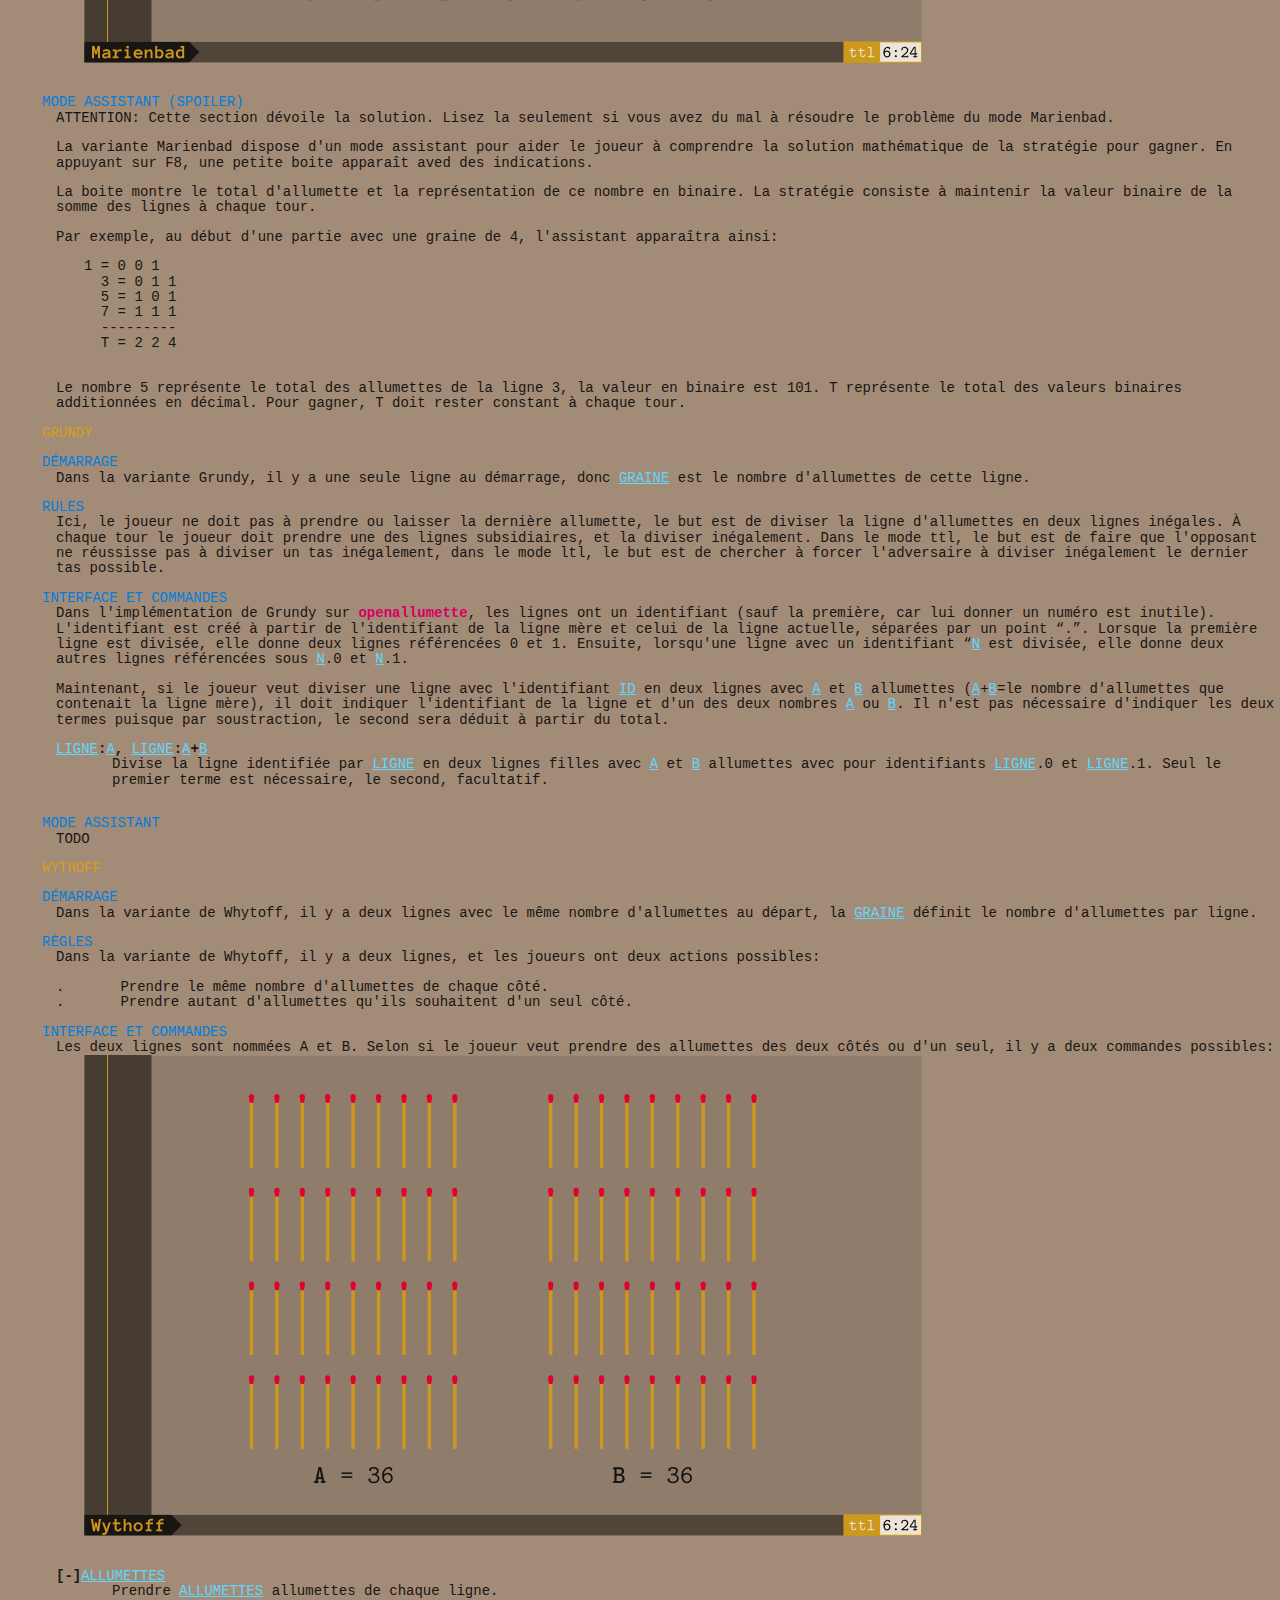
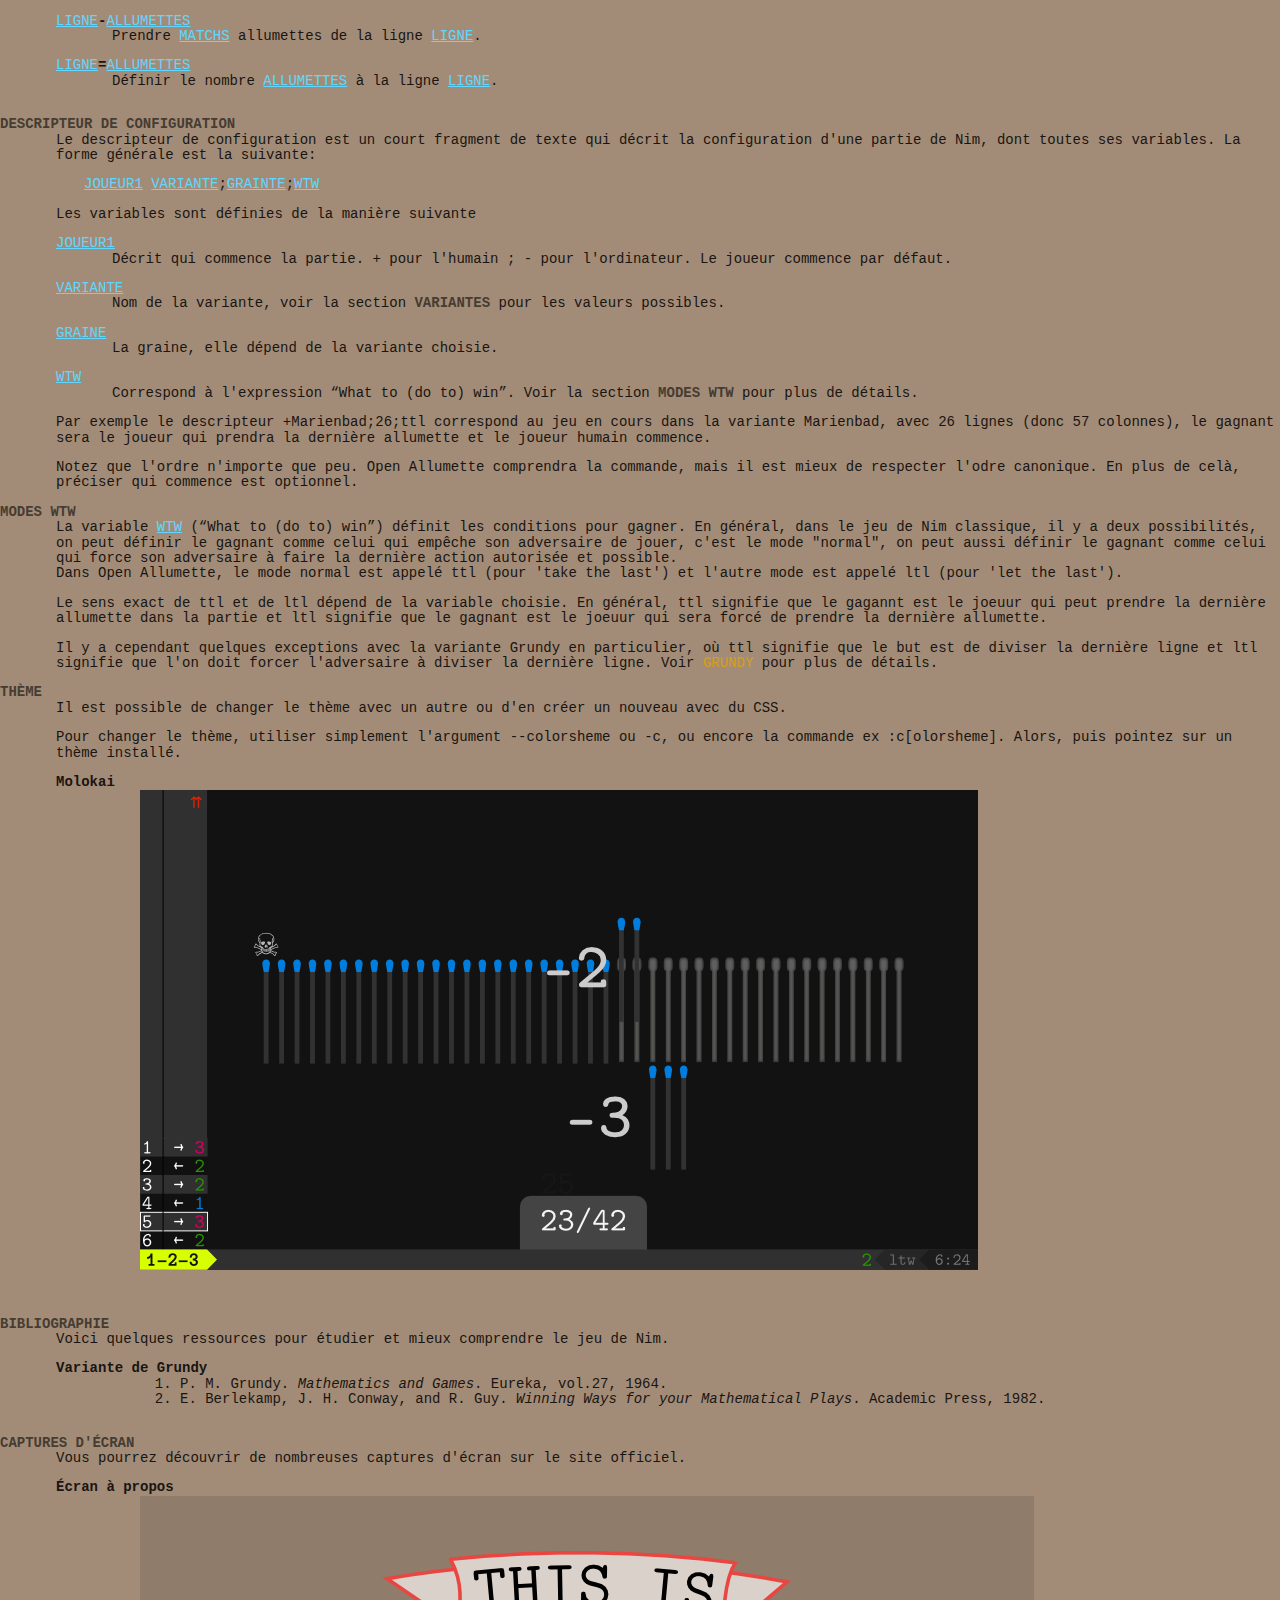
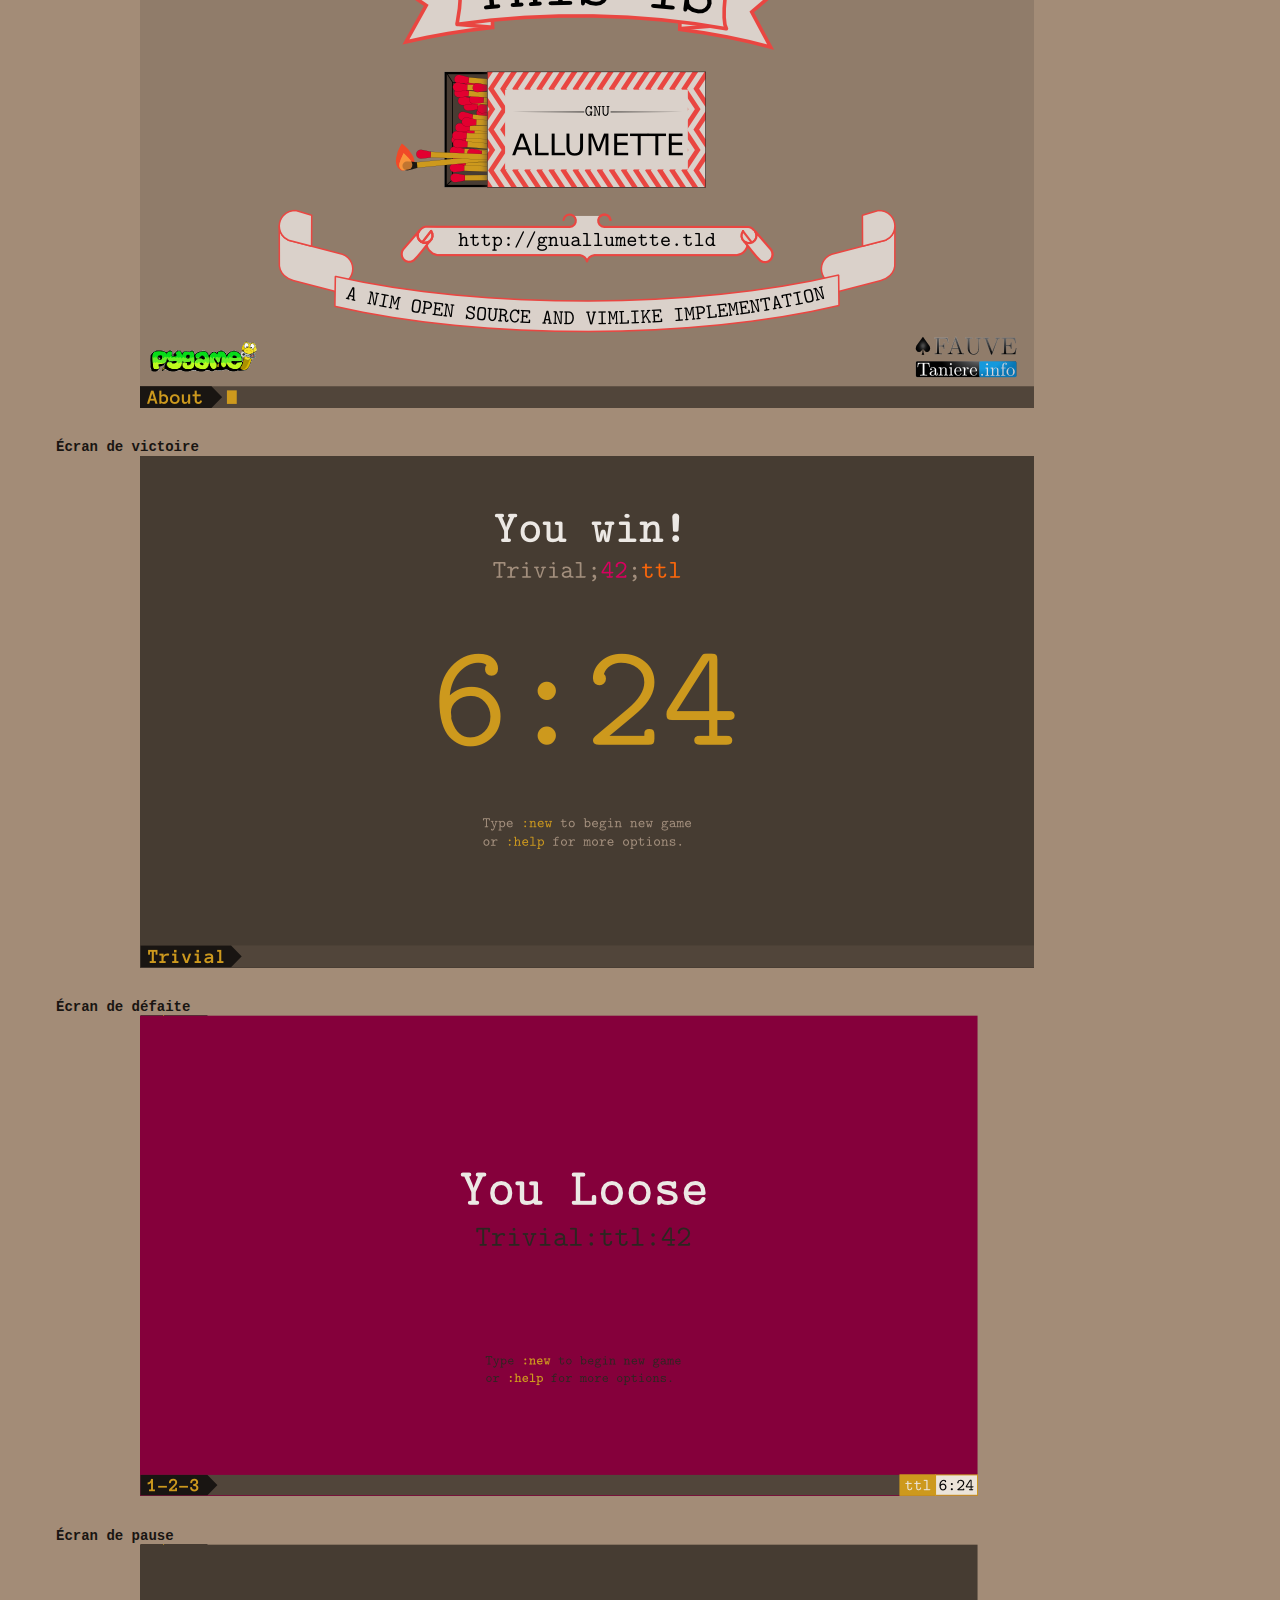
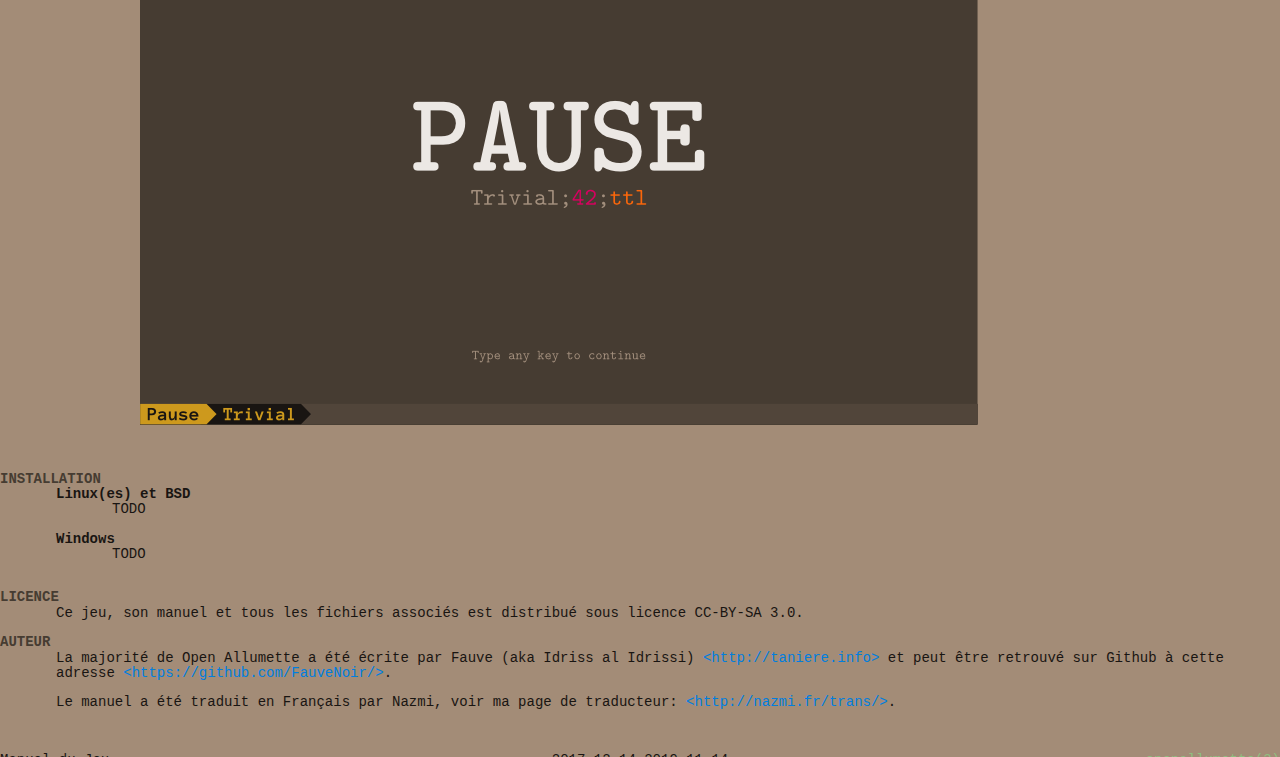
<file: fr/index.html>
<!DOCTYPE html>
<html lang="fr">
  <head>
    <meta charset="utf-8">
    <meta name="author" content="Fauve">
    <link rel="shortcut icon" href="../favicon.png">

    <title>Open Allumette — Une implémentation graphique et ispirée par Vim du jeu de Nim classique</title>

    <link href="../default.css" rel="stylesheet">
    <link href="../molokai.css" rel="stylesheet">

  </head>
  <body>
      <svg xmlns="http://www.w3.org/2000/svg" xmlns:xlink="http://www.w3.org/1999/xlink" style="height: 0; width: 0; position: absolute; visibility: hidden;"><defs><linearGradient xlink:href="#svgstore6a45fb6cf0487dd441f6df3494faf9fca" id="svgstore6a45fb6cf0487dd441f6df3494faf9fcd" x1="-160.488" y1="567.047" x2="-133.214" y2="567.047" gradientUnits="userSpaceOnUse" gradientTransform="matrix(1.1 0 0 1.257 -285.032 -849.998)"></linearGradient><linearGradient id="svgstore6a45fb6cf0487dd441f6df3494faf9fca"><stop offset="0" stop-color="#fae39f"></stop><stop offset="1" stop-color="#fdf9e5"></stop></linearGradient><linearGradient xlink:href="#svgstore6a45fb6cf0487dd441f6df3494faf9fcb" id="svgstore6a45fb6cf0487dd441f6df3494faf9fcc" x1="-198.752" y1="551.756" x2="-163.752" y2="551.756" gradientUnits="userSpaceOnUse" gradientTransform="translate(-265.396 -688.899)"></linearGradient><linearGradient id="svgstore6a45fb6cf0487dd441f6df3494faf9fcb"><stop offset="0" stop-color="#897256"></stop><stop offset="1" stop-color="#bca26c"></stop></linearGradient></defs><symbol viewBox="0 0 34.999998 34.999997" id="curly-lips"><title>curly-lips</title><g transform="translate(154.643 -429.148)"><circle cx="-446.648" cy="-137.143" r="17.5" transform="rotate(-90)" fill="url(#svgstore6a45fb6cf0487dd441f6df3494faf9fcc)"></circle><circle cx="-446.56" cy="-137.176" transform="rotate(-90)" r="15" fill="url(#svgstore6a45fb6cf0487dd441f6df3494faf9fcd)"></circle><path d="M-149.072 443.14c2.727-.41 5.785-.788 8.3-.91M-125.437 443.15c-2.727-.41-5.786-.79-8.3-.912" fill-rule="evenodd" stroke="#756032" stroke-width="2.4"></path><path d="M-145.837 450.01s4.42 10.608 8.334 2.02M-128.29 449.948s-4.42 10.606-8.333 2.02" stroke="#756032" stroke-width="2.4" fill="none"></path><path fill="#756032" d="M-138.605 451.514h3.125v1.384h-3.125z"></path></g></symbol></svg><nav>
        <div>
        Open Allumette(6)
        </div>
        <div>
        Manuel du jeu
        </div>
        <div>
        Open Allumette(6)
        </div>
      </nav>
      <article>
      <h1><a name="name"></a><a href="#name">Nom</a></h1>

      <p>

      </p>

      <h1><a name="synopsys"></a><a href="#synopsys">Resumé</a></h1>
         <pre><span class="constant">openallumette</span> [ [<span class="option">-n</span>|<span class="option">--number</span>] <var>SeedNumber</var> ]  [ [<span class="option">-v</span>|<span class="option">--varient</span>] [trivial | marienbad | grundy | wythoff ]  [<span class="option">-w</span> [ttl|ltl] ]
  <span class="constant">openallumette</span>  <var class="constant">Descriptor</var>
  <span class="constant">openallumette</span> [<span class="option">-h</span>|<span class="option">--help</span>]  [<span class="option">-v</span>|<span class="option">--version</span>]  [<span class="option">--hall-of-fame</span>]</pre>


         <pre><span class="constant">openallumettetutor</span>
  <span class="constant">openallumette</span> <span class="option constant">--tutor</span></pre>


      <h1><a name="logo"></a><a href="#logo">Logo</a></h1>
      <p>
      <img src="../logo.png">
      </p>

      <h1><a name="description"></a><a href="#description">Description</a></h1>
      <p>

      <span class="constant">openallumette</span> est une implémentation du jeu de Nim en Python se basant sur la bibliothèque Pygame, et conçue pour fonctionner seulement avec un clavier (comme <span class="externalCommand usermanual">vim</span>).<br><br>
       Au premier lancement, un tutoriel sur les commandes et les moyens d'interaction avec l'interface est affiché.<br> Ce tutoriel ne sera pas affiché lors des lancements suivants même si vous pouvez le voir à nouveau en entrant la commande <code><span class="constant">openallumettetutor</span></code>.
      </p>

      <p>
      Notez que les jeux de Nim ont une solution mathématique. Dès que vous la trouvez pour une variante, vous gagnez à tous les coups, il devient alors inintéressant de jouer à la variante. <br>C'est justement la raison d'être d'<span class="constant">openallumette</span>: guider les amateurs vers cette solution.
      </p>

      <p>
      Dans les futures versions, toutes les variantes du jeu connues seront disponibles. <br>

      Ce jeu a été conçu pour les matheux et les amateurs sérieux de jeux. Plus tard, des outils pour mieux comprendre les jeux de Nim seront ajoutés.
      </p>

      <p>
      ⚠ Si vous cherchez un jeu enfantin et une interface graphique, passez votre chemin. Open Allumette est fait pour les nerdz par un geek, comme s’il s’agissait d’un éditeur de texte pour programmeurs. Et nous en sommes fiers.
      </p>

      <h1><a name="rules"></a><a href="#rules">Règles</a></h1>
      <p>
      Le jeu de Nim classique est un jeu au tour-par-tour. Les règles exactes dépendent de la variante, généralement le joueur doit prendre la dernière allumette (mode ttl pour "take-the-last" soit "prends la dernière") ou forcer l'adversaire à la prendre (mode ltl pour "let-the-last" soit "laisse la dernière"). Pour le moment  <span class="constant">openallumette</span> ne permet de jouer que contre un bot. Dans de futures versions, un mode multijoueur à travers XMPP sera probablement disponible.
      </p>

      <h1><a name="usage"></a><a href="#usage">Utilisation</a></h1>
      <p>
      Le joueur peut directement lancer le jeu avec les configurations désirées en utilisant les options <code>-n</code>, <code>-v</code> et <code>-w</code> (Voir la section <a href="options" class="h1-ref">Options</a>), ou aussi avec la chaîne de descripteur standard (Voir la section <a href="descriptor" class="h1-ref">Configuration du descripteur</a>). <br>
      À partir du moment où Open Allumette est lancé, le joueur peut ouvrir une autre session avec les commandes normales ou ex (voir les sections <a href="#commands" class="h1-ref">CommandEs</a> et <a href="#excommand" class="h1-ref">Ex commands</a>’s).
      </p>

      <h1><a name="options"></a><a href="#options">Options</a></h1>
      <dl>
        <dt><code>-n</code>, <code>--number=<var>Graine</var></code></dt>
        <dd>Démarre une partie avec <var>Graine</var> comme valeur de graine (valeur par défaut: 16)</dd>

        <dt>-v, <code>--varient=<var>VariantE</var></code></dt>
        <dd>Démarre une partie avec <code><var>VariantE</var></code> comme variante de jeu (valeur par défaut: trivial)<br></dd>

        <dt><code>-w</code> <var>wtw</var></dt>
        <dd>Démarre une nouvelle partie en mode <var>wtw</var><code>, il y a deux modes possibles, ttl et ltl. Voir la section</code> <a href="#wtw" class="h1-ref">wtw Mode</a> pour plus de détails.</dd>

        <dt><code>-c</code>, <code>--color-sheme=<var>palette</var></code></dt>
        <dd>Utilise&nbsp;<var>palette</var> comme palette à utiliser.<var><br></var></dd>

        <dt><code>--hall-of-fame</code></dt>
        <dd>Affiche le tableau d'honneur dans la console.</dd>
      </dl>

      <h1><a name="windowszones"></a><a href="#windowszones">Composition de la fenêtre</a></h1>
      <p>Lors d'une partie, l'écran est normalement divisé en trois parties comme schématisé ci dessous. La zone des commandes permettant de taper les commandes, la zone d'historique montrant une liste d'actions et la zone des allumettes donnant une vue de la situation actuelle de la partie.<br></p>

  <pre><br>
  ╔═════╦════════════════════════════════════════════════════╗
  ║     ║                                                    ║
  ║     ║                                                    ║
  ║     ║                                                    ║
  ║     ║                                                    ║
  ║     ║                                                    ║
  ║<a href="#windowszones-history" class="h2-ref">Zone</a> ║                                                    ║
  ║<a href="#windowszones-history" class="h2-ref">d'his</a>║                                                    ║
  ║<a href="#windowszones-history" class="h2-ref">tori</a> ║                   <a href="#windowszones-matcharea" class="h2-ref">zone du match</a>                    ║
  ║<a href="#windowszones-history" class="h2-ref">que</a>  ║                                                    ║
  ║     ║                                                    ║
  ║     ║                                                    ║
  ║     ║                                                    ║
  ║     ║                                                    ║
  ║     ║                                                    ║
  ║     ║                                                    ║
  ╠═════╩════════════════════════════════════════════════════╣
  ║<a href="#windowszones-commandzone" class="h2-ref"> zone des commandes</a>                                       ║
  ╚══════════════════════════════════════════════════════════╝</pre>
      <h2><a name="windowszones-commandzone"></a><a href="#windowszones-commandzone">ZONE DES COMMANDES<br></a></h2>
      <p>
      C'est la zone principale du jeu car c'est la zone d'action de l'utilisateur. Elle est disposée au bas de la fenêtre et divisée en cinq parties qui sont, de gauche à droite:</p>
      <dl>
        <dt>Nom de la Variante</dt>
        <dd>Cette zone affiche quelle variante est actuellement lancée.</dd>

        <dt>Zone des commandes <i>Ex</i></dt>
        <dd>Cette zone affiche les commandes <i>Ex</i>. Voir la section dédiée dans <a class="h1-ref" href="#commands">Commandes</a>.</dd>

        <dt>Raccourcis claviers</dt>
        <dd>Cette zone affiche les commandes en mode <i>Normal</i> Voir la section <a class="h1-ref" href="#keybinding">Raccourcis</a> pour plus de détails.</dd>

        <dt>Mode</dt>
        <dd>Cette zone affiche la variable WTW, elle peut être en <code>ttl</code> (take the last (prendre la dernière)) ou <code>ltl</code> (let the last (laisser la dernière)). Voir la section <a class="h1-ref" href="#wtw">Modes WTW</a> pour plus de détails.</dd>

        <dt>Temps écoulé</dt>
        <dd>Cette zone affiche le temps écoulé depuis le début de la partie.</dd>
      </dl>


      <h2><a name="windowszones-history"></a><a href="#windowszones-history">Zone d'historique</a></h2>
      <p>
      La zone d'historique affiche la liste chronologique des actions des participants à la partie. Voir <a class="h1-ref" href="#keybinding">Raccourcis claviers</a> pour voir comment interagir avec elle.
      </p>

      <h2><a name="windowszones-matcharea"></a><a href="#windowszones-matcharea">Zone du match</a></h2>
      <p>
      Cette partie affiche l'état actuel du jeu.
      </p>

      <h1><a name="keybinding"></a><a href="#keybinding">Raccourcis claviers</a></h1>
      <dl>
        <dt><kbd>n</kbd></dt>
        <dd>Recharger la partie avec les mêmes paramètres.</dd>

        <dt><kbd>p</kbd></dt>
        <dd>Arrêter le compteur et mettre le jeu en pause.</dd>

        <dt><code><var>nombre</var><kbd>u</kbd></code></dt>
        <dd>Annuler une (ou <var>nombre</var>) action(s).</dd>

        <dt><code><var>number</var><kbd>r</kbd></code></dt>
        <dd>Refaire une (ou <var>nombre</var>) action(s) annulées.</dd>


        <dt><kbd>F8</kbd></dt>
        <dd>Afficher ou masquer le mode d'aide pour certaines variantes.</dd>

        <dt><kbd>↓</kbd>, <kbd>j</kbd></dt>
        <dd>Revenir en arrière dans l'historique des commandes <i>Ex</i>.</dd>

        <dt><kbd>↑</kbd>, <kbd>k</kbd></dt>
        <dd>Aller en avant dans l'historique des commandes <i>Ex</i>.</dd>


        <dt><kbd>⇟</kbd>, <kbd>ALT-j</kbd></dt>
        <dd>Descendre dans l'historique.</dd>

        <dt><kbd>⇞</kbd>, <kbd>ALT-k</kbd></dt>
        <dd>Remonter dans l'historique.</dd>

        <dt><kbd>⇲</kbd>, <kbd>J</kbd>, <kbd>G</kbd></dt>
        <dd>Aller à la fin de l'historique.</dd>

        <dt><kbd>⇱</kbd>, <kbd>K</kbd>, <kbd>gg</kbd></dt>
        <dd>Aller au début de l'historique.</dd>

        <dt><kbd>CTRL-↓</kbd>, <kbd>CTRL-j</kbd></dt>
        <dd>Descendre dans le menu d'aide à l'autocompletion en mode <i>Ex</i>.</dd>

        <dt><kbd>CTRL-↑</kbd>, <kbd>CTRL-k</kbd></dt>
        <dd>Monter dans le menu d'aide à l'autocompletion en mode <i>Ex</i>.</dd>
      </dl>

      <h1><a name="excommand"></a><a href="#excommand">Commandes Ex</a></h1>
      <p>
      Les “Commandes Ex” correspondent à toutes les commandes commençant par les deux-points (:) qui sont généralement entrées dans la <a href="#windowszones-commandzone" class="h2-ref">Zone des commandes</a>. Ce genre de commandes permet de réaliser beaucoup de choses, et en particulier d'accéder aux fonctionnalités avancées. Certaines commandes <i>ex</i>, celles décrites dans la section <a class="h1-ref" href="#commands">Commandes</a> sont destinées à un usage général et peuvent être utilisées dans toutes formes de situations. D'autres commandes <i>Ex</i> sont spécifiques à un mode de jeu en particulier et sont décrites dans la section <a class="h1-ref" href="#varients">Variantes</a>.
      </p><p>

      </p><p>
      Pour entrer en mode <i>Ex</i>, utilisez la touche deux-points (:) et un curseur apparaîtra dans la zone de commandes. Lorsque l'utilisateur commence à taper une commande, il peut obtenir à tout moment plus d'information à son propos avec la touche <kbd>Tab</kbd> qui initiera le mode d'autocomplétion.<br>

      <img src="../auto-completion-example.png" alt="">
      </p>

      <p>
      Alors, le mode d'autocomplétion ouvre une boîte au dessus de la zone de commande, affichant une aide courte à propos de la commande entrée.<br>
      À tout moment le joueur peut masquer la boîte avec la touche <kbd>Esc</kbd>.
      </p>

      <h1><a name="commands"></a><a href="#commands">Commandes</a></h1>
      <p>
      Ces commandes peuvent être entrées à tout moment et sont affichées dans la zone de commandes et commandes-ex (qui commencent par le préfixe <code>:</code>) en bas de l'écran.
      </p>
      <dl>
        <dt><code>:n</code>, <code>:new</code> <var>variante</var> <var>graine</var> <var>wtw</var><br>
  <code>:n</code>, <code>:new</code> <var>Descripteur</var></dt>
        <dd>
        <p>Démarre une nouvelle partie avec les options comme suit:</p>
          <dl>
            <dt>
  	  <var>variante</var>
            </dt>
            <dd>
  	  Le nom de la variante, qui peut être <code>trivial</code> (default), <code>marienbad</code>, <code>grundy</code>, ou <code>whythoff</code>. Voir la section <a class="h1-ref" href="#varients">Variantes</a> pour plus de détails à propos de chaque variante.
            </dd>

            <dt>
  	  <var>graine</var>
            </dt>
            <dd>
  	  La graine, elle représente le nombre de référence de la situation originelle de la partie. L'usage dépend de la variante choisie.
            </dd>

            <dt>
  	  <var>wtw</var>
            </dt>
            <dd>
  	  Elle représente la condition pour gagner et peut prendre deux valeurs: <code>ttl</code> (<code>take-the-last</code>) le joueur doit prendre la dernière allumette pour gagner ; <code>ltl</code> (<code>let-the-last</code>) le joueur doit forcer son opposant à prendre la dernière allumette pour gagner.
            </dd>

          </dl>
  	<p>
  	Il est aussi possible d'utiliser simplement le descripteur décrit dans la section  <a href="#descriptor" class="h1-ref">Le descripteur de configuration</a>.
  	</p>
        </dd>

        <dt><code>:about</code></dt>
        <dd>Ouvrir l'écran de licences.<br>

        </dd><dt><code>:colorsheme <var>variante</var></code></dt>
        <dd>Changer le thème à celui de la <var>variante</var>.</dd>

        <dt><code>:quit</code>, <code>:q</code>, <kbd>ZZ</kbd></dt>
        <dd>Quitter le jeu.</dd>

        <dt><code>:saveas</code>, <code>:w</code></dt>
        <dd>Sauvegarder l'état actuel du jeu et le chronomètre dans un fichier.</dd>

        <dt><code>:open</code>, <code>:o</code></dt>
        <dd>Ouvrir une partie enregistrée</dd>

        <dt><code>:rules</code></dt>
        <dd>Afficher les règles pour la variante en cours.</dd>

        <dt><code>:help <var>command</var></code>, <code>:h <var>command</var></code></dt>
        <dd>Obtenir de l'aide à propos d'une <var>commande</var>.</dd>



        <dt><code>:tutor</code></dt>
        <dd>Ouvrir le mode tutoriel.</dd>

        <dt><code>:tip</code></dt>
        <dd>Donner un indice.</dd>

      </dl>

      <h1><a name="varients"></a><a href="#varients">Variantes</a></h1>
      <p>
      La syntaxe des actions à effectuer dans le jeu dépend principalement de la variante en cours. Dans tous les cas, il faut que vous soyez en mode normal, pour activer le mode normal, appuyez sur la touche <kbd>⎋</kbd>.
      </p>
      <h2><a name="trivial"></a><a href="#trivial">Trivial <small>(Par défaut)</small></a></h2>
      <h3><a name="trivial-initializing"></a><a href="#trivial-initializing">Démarrage</a></h3>
      <p>
      Dans la variante triviale, il n'y a qu'une rangée d'allumettes, donc la <var>graine</var> définit exactement le nombre d'allumettes qu'il y aura dans cette rangée unique. La variante triviale n'a pas de mode avec assistant.
      </p>
      <h3><a name="trivial-rules"></a><a href="#trivial-rules">Règles</a></h3>
      <p>
      Dans la variante triviale, il y a une rangée de <var>graine</var> allumettes. À chaque tour, un joueur peut prendre une, deux ou trois allumettes dans la rangée.<br>
      </p>
      <h3><a name="trivial-intreface"></a><a href="#trivial-intreface">Intreface et commandes</a></h3>
      <p>
  	Lorsque le joueur execute une commande del, elle s'affiche dans la zone des raccourcis (Voir <a href="#windowszones-commandzone" class="h1-ref">Zone des commandes</a>), et ne prend pas effet jusqu'à ce qu'il appuie sur entrée.<br>
        <img src="../mokup-trivial-main-screen.png" alt="">
      Généralement, les allumettes prenables se distinguent par un ombrage et la dernière allumette a une couronne sur le dessus en mode TTL (prends la denrière) ou une tête de mort en LTL (laisse la dernière). Pour prendre des allumettes, il y a alors deux possibilités.
      </p>
      <dl>
        <dt>
        -[1|3|3], [1|2|3]<kbd>⏎</kbd>
        </dt>
        <dd>
        Il est possible d'indiquer explicitement le nombre d'allumettes que vous voulez prendre, pour ce faire, tapez le nombre en question suivi de <kbd>⏎</kbd>. Il est aussi possible de précéder ce nombre d'un signe moins. <kbd>-</kbd>.
        </dd>

        <dt>
        =<var>NombreÀLaisser</var><kbd>⏎</kbd>
        </dt>
        <dd>
          Il est aussi possible d'indiquer le nombre d'allumettes que vous voulez laisser. Pour ce faire, il suffit de faire précéder ce nombre d'un signe égal <kbd>=</kbd>
        </dd>
      </dl>

      <h3><a name="trivial-wining-situation"></a><a href="#trivial-wining-situation">Comment gagner ?</a></h3>
      <p>
      Si le joueur est en mesure de prendre la dernière allumette (c'est à dire si il reste trois allumettes maximum), les allumettes restantes s'affichent en train de bruler, il a alors gagné (en mode ttl) ou perdu (en mode ltl). La méthode d'affichage peut varier selon le thème.<br>
      <img src="../mokup-trivial-flame-screen.png" alt="">
      </p>


      <h2><a name="marienbad"></a><a href="#marienbad">Marienbad</a></h2>
      <h3><a name="marienbad-initializing"></a><a href="#marienbad-initializing">Démarrage</a></h3>
      <p>
      Dans la variante Marienbad, la graine est le nombre de lignes. La ligne la plus haute a une allumette, à chaque ligne deux allumettes sont ajoutées. Nous pouvons calculer le nombre de colonnes en faisant “2×<var>GRAINE</var>-1”.<br>

      Par exemple, avec <var>GRAINE</var>=4, nous avons cette disposition:
      </p><pre>
  0       |
  1     | | |
  2   | | | | |
  3 | | | | | | |

    0 1 2 3 4 5 6</pre>
      <p></p>
      <h3><a name="marienbad-rules"></a><a href="#marienbad-rules">Règles</a></h3>
      <p>
      Chaque joueur, lorsque son tour est venu peut prendre autant d'allumettes qu'il veut, la condition est qu'elles soient dans la même colonne. Le gagnant est déterminé par selon le choix de <var>WTW</var> à l'initialisation.
      </p>

      <h3><a name="marienbad-interface"></a><a href="#marienbad-interface">Intreface et commandes</a></h3>
      <p>
      Pour prendre des allumettes en mode Marienbad, il faut renseigner deux informations:
      </p>
      <ul>
        <li>Le numéro de la colonne.</li>
        <li>Le nombre d'allumettes à prendre (ou à laisser).</li>
      </ul>

      <p>
      Deux syntaxes sont possibles:
      </p>
      <dl>
        <dt>
        <var>colonne</var><span>=</span><var>allumettes</var>
        </dt>

        <dd>
        Ce qui laisse <var>allumettes</var> dans la colonne numéro <var>colonne</var>
        </dd>

        <dt>
        <var>colonne</var><span>-</span><var>allumettes</var>
        </dt>

        <dd>
        Ce qui supprime <var>allumettes</var> allumettes de la colonne numéro <var>colonne</var>.
        </dd>

      </dl>
        <img src="../marienbad.png" alt="">

      <h3><a name="marienbad-assistant"></a><a href="#marienbad-assistant">Mode assistant (Spoiler)</a></h3>
      <p>
      ATTENTION: Cette section dévoile la solution. Lisez la seulement si vous avez du mal à résoudre le problème du mode Marienbad.
      </p>
      <p>
      La variante Marienbad dispose d'un mode assistant pour aider le joueur à comprendre la solution mathématique de la stratégie pour gagner. En appuyant sur <kbd>F8</kbd>, une petite boite apparaît aved des indications.
      </p>
      <p>
      La boite montre le total d'allumette et la représentation de ce nombre en binaire. La stratégie consiste à maintenir la valeur binaire de la somme des lignes à chaque tour.
      </p>

      <p>
      Par exemple, au début d'une partie avec une graine de 4, l'assistant apparaîtra ainsi:
      </p>
  <pre>1 = 0 0 1
  3 = 0 1 1
  5 = 1 0 1
  7 = 1 1 1
  ---------
  T = 2 2 4
  </pre>

      <p>
      Le nombre 5 représente le total des allumettes de la ligne 3, la valeur en binaire est 101. T représente le total des valeurs binaires additionnées en décimal. Pour gagner, T doit rester constant à chaque tour.
      </p>

      <h2><a name="Grundy"></a><a href="#grundy">Grundy</a></h2>
      <h3><a name="Grundy-initialization"></a><a href="#grundy-initialization">Démarrage</a></h3>
      <p>
      Dans la variante Grundy, il y a une seule ligne au démarrage, donc <var>GRAINE</var> est le nombre d'allumettes de cette ligne.
      </p>
      <h3><a name="Grundy-rules"></a><a href="#grundy-rules">Rules</a></h3>
      <p>
      Ici, le joueur ne doit pas à prendre ou laisser la dernière allumette, le but est de diviser la ligne d'allumettes en deux lignes inégales. À chaque tour le joueur doit prendre une des lignes subsidiaires, et la diviser inégalement. Dans le mode ttl, le but est de faire que l'opposant ne réussisse pas à diviser un tas inégalement, dans le mode ltl, le but est de chercher à forcer l'adversaire à diviser inégalement le dernier tas possible.
      </p>

      <h3><a name="Grundy-interface"></a><a href="#grundy-interface">Interface et commandes</a></h3>
      <p>
      Dans l'implémentation de Grundy sur <span class="constant">openallumette</span>, les lignes ont un identifiant (sauf la première, car lui donner un numéro est inutile). L'identifiant est créé à partir de l'identifiant de la ligne mère et celui de la ligne actuelle, séparées par un point “.”. Lorsque la première ligne est divisée, elle donne deux lignes référencées 0 et 1. Ensuite, lorsqu'une ligne avec un identifiant “<var>N</var> est divisée, elle donne deux autres lignes référencées sous <var>N</var>.0 et <var>N</var>.1.
      </p>

      <p>
      Maintenant, si le joueur veut diviser une ligne avec l'identifiant <var>id</var> en deux lignes avec <var>a</var> et <var>b</var> allumettes (<var>a</var>+<var>b</var>=le nombre d'allumettes que contenait la ligne mère), il doit indiquer l'identifiant de la ligne et d'un des deux nombres <var>a</var> ou <var>b</var>. Il n'est pas nécessaire d'indiquer les deux termes puisque par soustraction, le second sera déduit à partir du total.
      </p>

      <dl>
        <dt>
        <var>ligne</var>:<var>a</var>, <var>ligne</var>:<var>a</var>+<var>b</var>
        </dt>
        <dd>
        Divise la ligne identifiée par <var>ligne</var> en deux lignes filles avec <var>a</var> et <var>b</var> allumettes avec pour identifiants <var>ligne</var>.0 et <var>ligne</var>.1. Seul le premier terme est nécessaire, le second, facultatif.
        </dd>
      </dl>
      <h3><a name="Grundy-assistant"></a><a href="#grundy-assistant">Mode assistant</a></h3>
      <p>
      TODO
      </p>
      <h2><a name="Wythoff"></a><a href="#Wythoff">Wythoff</a></h2>
      <h3><a name="Wythoff-initialization"></a><a href="#Wythoff-initialization">Démarrage</a></h3>
      <p>
      Dans la variante de Whytoff, il y a deux lignes avec le même nombre d'allumettes au départ, la <var>graine</var> définit le nombre d'allumettes par ligne.
      </p>
      <h3><a name="Wythoff-rules"></a><a href="#Wythoff-rules">Règles</a></h3>
      <p>
      Dans la variante de Whytoff, il y a deux lignes, et les joueurs ont deux actions possibles:
      </p><ul>
        <li>Prendre le même nombre d'allumettes de chaque côté.</li>
        <li>Prendre autant d'allumettes qu'ils souhaitent d'un seul côté.</li>
      </ul>
      <p></p>
      <h3><a name="Wythoff-interface"></a><a href="#Wythoff-interface">Interface et commandes</a></h3>
      <p>
      Les deux lignes sont nommées A et B. Selon si le joueur veut prendre des allumettes des deux côtés ou d'un seul, il y a deux commandes possibles:
      <img src="../Wythoff-screen.png" alt="">
      </p>
      <dl>
        <dt>
        [-]<var>allumettes</var>
        </dt>

        <dd>
        Prendre <var>allumettes</var> allumettes de chaque ligne.
        </dd>

        <dt>
        <var>ligne</var>-<var>allumettes</var>
        </dt>

        <dd>
        Prendre <var>matchs</var> allumettes de la ligne <var>ligne</var>.
        </dd>
        <dt>

        <var>ligne</var>=<var>allumettes</var>
        </dt>

        <dd>
        Définir le nombre <var>allumettes</var> à la ligne <var>ligne</var>.
        </dd>
      </dl>

      <h1><a name="descriptor"></a><a href="#descriptor">Descripteur de configuration</a></h1>
      <p>
      Le descripteur de configuration est un court fragment de texte qui décrit la configuration d'une partie de Nim, dont toutes ses variables. La forme générale est la suivante:
      </p>
      <pre><var>Joueur1</var> <var>Variante</var>;<var>Grainte</var>;<var>wtw</var></pre>

      <p>
      Les variables sont définies de la manière suivante
      </p>

      <dl>
        <dt>
        <var>Joueur1</var>
        </dt>

        <dd>
        Décrit qui commence la partie. <code>+</code> pour l'humain ; <code>-</code> pour l'ordinateur. Le joueur commence par défaut.
        </dd>

        <dt>
        <var>Variante</var>
        </dt>

        <dd>
        Nom de la variante, voir la section <a class="h1-ref" href="#varients">Variantes</a> pour les valeurs possibles.
        </dd>

        <dt>
        <var>Graine</var>
        </dt>

        <dd>
        La graine, elle dépend de la variante choisie.
        </dd>

        <dt>
        <var>wtw</var>
        </dt>

        <dd>
        Correspond à l'expression “What to (do to) win”. Voir la section <a href="#wtw" class="h1-ref">Modes wtw</a> pour plus de détails.
        </dd>
      </dl>

      <p>
      Par exemple le descripteur <code>+Marienbad;26;ttl</code> correspond au jeu en cours dans la variante Marienbad, avec 26 lignes (donc 57 colonnes), le gagnant sera le joueur qui prendra la dernière allumette et le joueur humain commence.
      </p>

      <p>
      Notez que l'ordre n'importe que peu. Open&nbsp;Allumette comprendra la commande, mais il est mieux de respecter l'odre canonique. En plus de celà, préciser qui commence est optionnel.
      </p>


      <h1><a name="wtw"></a><a href="#wtw">Modes wtw</a></h1>
      <p>
      La variable <var>wtw</var> (“What to (do to) win”) définit les conditions pour gagner. En général, dans le jeu de Nim classique, il y a deux possibilités, on peut définir le gagnant comme celui qui empêche son adversaire de jouer, c'est le mode "normal", on peut aussi définir le gagnant comme celui qui force son adversaire à faire la dernière action autorisée et possible.<br>
      Dans Open Allumette, le mode normal est appelé <code>ttl</code> (pour 'take the last') et l'autre mode est appelé <code>ltl</code> (pour 'let the last').
      </p>

      <p>
      Le sens exact de <code>ttl</code> et de <code>ltl</code> dépend de la variable choisie. En général, <code>ttl</code> signifie que le gagannt est le joeuur qui peut prendre la dernière allumette dans la partie et <code>ltl</code> signifie que le gagnant est le joeuur qui sera forcé de prendre la dernière allumette.
      </p>

      <p>
      Il y a cependant quelques exceptions avec la variante Grundy en particulier, où <code>ttl</code> signifie que le but est de diviser la dernière ligne et <code>ltl</code> signifie que l'on doit forcer l'adversaire à diviser la dernière ligne. Voir <a href="#grundy" class="h2-ref">Grundy</a> pour plus de détails.
      </p>


      <h1><a name="colorsheme"></a><a href="#colorsheme">Thème</a></h1>
      <p>
      Il est possible de changer le thème avec un autre ou d'en créer un nouveau avec du CSS.
      </p>
      <p>
      Pour changer le thème, utiliser simplement l'argument <code>--colorsheme</code> ou <code>-c</code>, ou encore la commande ex <code>:c[olorsheme]</code>. Alors, puis pointez sur un thème installé.
      </p>

      <dl>
        <dt>
        Molokai
        </dt>
        <dd>
        <img src="../colorsheme-molokai.png" "molokai="" theme"="">
        </dd>
      </dl>


      <h1><a name="bibliography"></a><a href="#bibliography">Bibliographie</a></h1>
      <p>
      Voici quelques ressources pour étudier et mieux comprendre le jeu de Nim.
      </p>
      <dl>
        <dt>
        Variante de Grundy
        </dt>
        <dd>
          <ol>
            <li>
              P. M. Grundy. <cite>Mathematics and Games</cite>. Eureka, vol.27, 1964.
            </li>
            <li>
              E. Berlekamp, J. H. Conway, and R. Guy. <cite>Winning Ways for your Mathematical Plays</cite>. Academic Press, 1982.
            </li>
          </ol>
        </dd>
      </dl>
      <h1><a name="screenshots"></a><a href="#screenshots">Captures d'écran</a></h1>
      <p>
      Vous pourrez découvrir de nombreuses captures d'écran sur le site officiel.
      </p>
      <dl>
        <dt>
        Écran à propos
        </dt>
        <dd>
        <img src="../mokup-about-screen.png" alt="">
        </dd>


        <dt>
        Écran de victoire
        </dt>
        <dd>
        <img src="../mokup-wining-screen.png" alt="">
        </dd>

        <dt>
        Écran de défaite
        </dt>
        <dd>
        <img src="../falling-screen.png" alt="">
        </dd>

        <dt>
        Écran de pause
        </dt>
        <dd>
        <img src="../pause-screen.png" alt="">
        </dd>
      </dl>

      <h1><a name="install"></a><a href="#install">Installation</a></h1>
      <dl>
        <dt>
        Linux(es) et BSD
        </dt>
        <dd>
        TODO
        </dd>

        <dt>
        Windows
        </dt>
        <dd>
        TODO
        </dd>

      </dl>

      <h1><a name="licence"></a><a href="#licence">Licence</a></h1>
      <p>
      Ce jeu, son manuel et tous les fichiers associés est distribué sous licence CC-BY-SA 3.0.
      </p>
      <h1><a name="author"></a><a href="#author">Auteur</a></h1>
      <p>
      La majorité de <span>Open Allumette</span> a été écrite par Fauve (aka Idriss al Idrissi) <a class="visible" href="http://taniere.info">http://taniere.info</a> et peut être retrouvé sur Github à cette adresse <a class="visible" href="https://github.com/FauveNoir/">https://github.com/FauveNoir/</a>.
    </p><p>Le manuel a été traduit en Français par Nazmi, voir ma page de traducteur: <a class="visible" href="http://nazmi.fr/trans/">http://nazmi.fr/trans/</a>.
      </p>
      </article>
      <footer>
        <div>
        Manuel du Jeu
        </div>
        <div>
        <s>2017-12-14</s>
        2019-11-14
        </div>
        <div class="externalCommand">
        openallumette(3)
        </div>
      </footer>



  </body>


</html>
</file>
<file: default.css>
:root{
	--first-tab: 3em;
	--second-tab: 5em;
	--second-tab: 4em;
	--pre-margin: 2em;
}

@font-face
{
	font-family: "Anonymous Pro";
	src: url("./AnonymousPro.ttf") format("ttf");
}

body
{
	font-family: "Anonymous Pro", monospace, "Monaco", "Courrier New";
}

*
{
	font-size: 14px;
	line-height: 1.1;
	margin: 0px;
	text-align: left;
}

.constant
{
	font-weight: bold;
}

dt
{
	font-weight: bold;
}

* var
{
	text-decoration: underline;
	text-transform: uppercase;
	font-style: normal;
	font-weight: normal;
}

.externalCommand
{
	font-weight: bold;
}

.externalCommand.usermanual:after
{
	content: "(1)";
}


.externalCommand.programmermanual:after
{
	content: "(3)";
}

h1
{
	font-weight: bold;
	margin-top: 1em;
	text-transform: uppercase;
}

h2, h3, h4, h5, h6
{
	margin-top: 1em;
	font-weight: bold;
	text-transform: uppercase;
	margin-left: var(--first-tab);
}

h1 small, h2 small, h3 small, h4 small, h5 small, h6 small
{
	text-transform: none;
}

p, dl, ol, ul
{
	margin-left: var(--second-tab);
}

p > ol, dd > ol
{
	margin-left: 2em;
}

pre, img
{
	margin-left: calc(var(--second-tab) + var(--pre-margin));
}

p > img
{
	margin-left: var(--pre-margin);
}

dl dl
{
	margin-left: 0;
}

dd > p
{
	margin-left: 0em;
}

pre
{
	white-space: -moz-pre-discard-newlines;
}

ul
{
	list-style: none;
	padding-left: 0;
}


ul li:before
{
	content: ".";
	margin-right: 4em
}


p
{
	margin-bottom: 1em;
}

nav
{
	margin-bottom: 4em;
}

a[href]
{
	color: black;
	font-weight: bold;
	text-decoration: none;
}

a[href]:hover
{
	font-weight: bold;
}

a.visible:before
{
	content: "<";
}

a.visible:after
{
	content: ">";
}

dd
{
	margin-left: 4em;
	padding-bottom: 1em;
}

nav > div
{
	position: absolute;
	display: inline;
}

nav > div:first-of-type
{
	top: 0px;
	left: 0px;
	text-align: left;
}

nav > div:last-of-type
{
	top: 0px;
	right: 0px;
	text-align: right;
}

nav > div:nth-of-type(2)
{
	top: 0px;
	right: 0px;
	left: 0px;
	text-align: center;
}

footer
{
	margin-top: 3em;
	text-align: center;
}

footer > div
{
	display: inline-block;
	width: 32%;
}

footer > div:first-of-type
{
	text-align: left;
	position: absolute;
	left: 0;
}

footer > div:last-of-type
{
	text-align: right;
	position: absolute;
	right: 0;
}

footer > div:nth-of-type(2)
{
	text-align: center;
}

pre, img
{
	margin-bottom: 1em;
}

img
{
	max-width: 100%;
}

dd > blockquote, dd > pre, dd > img
{
	margin-left: 2em;
	margin-bottom: 1em;
}


h1+h2
{
	margin-top: 1px;
}

h1 > a[href], h2 > a[href]
{
	color: inherit;
	font-weight: inherit;
}

h1 > a[href]:hover, h2 > a[href]:hover
{
	color: inherit;
	text-shadow: 0 0 2px;
}

a[href].h1-ref
{
	font-weight: bold;
	text-transform: uppercase;
}

a[href].h1-ref:hover
{
	text-shadow: 0 0 2px;
}

a[href].h2-ref
{
	color: inherit;
	font-weight: inherit;
	font-weight: bold;
	text-transform: uppercase;
}

a.displayedLink[href]
{
	font-weight: bold;
}

a.displayedLink[href]:hover
{
	color: inherit;
	font-weight: bold;
	text-shadow: 0 0 2px;
}

a.displayedLink[href]:before, a.displayedLink[href]:after
{
	content: "|";
	font-weight: normal;
}


.Function { font-weight:bold; }
.Type { font-weight:bold; }
.String { font-style: italic; }
.Identifier { font-weight: bold}
</file>
<file: molokai.css>
body
{
	color: #191512;
	background-color: #DAD1CA;
	background-color: #907C6A;
	background-color: #A38C77;
}


.constant
{
	color: #d7005f;
	font-weight: bold;
}

.option
{
	color: #af5fff;
}

var
{
	text-decoration: underline;
	text-transform: uppercase;
	font-style: normal;
	color: #5fd7ff;
}

.externalCommand
{
	font-weight: normal;
	color: #55A733;
	color: #8FBF7F;
}

h1, a[href].h1-ref
{
	color: #463C32;
}
a[href].h1-ref:hover
{
	color: #463C32;
}



h2, h3, h4, h5, h6
{
	font-weight: normal;
	color: #D59E1B;
}

a[href].h2-ref
{
	font-weight: normal;
	color: #D59E1B;
}

nav
{
	color: #d75f00;
}

a[href]
{
	font-weight: normal;
	color: #007EDF;
	transition: text-shadow 0.5s ease 0s;
}

a[href]:hover
{
	color: #0069BA;
}

a.displayedLink[href]
{
	color: #ff8700;
}

a.displayedLink[href]:hover
{
	color: #ff8700;
}

a.displayedLink:before, a.displayedLink:after
{
	content: "|";
	font-weight: normal;
	color: #808080;
}

.Function { color: #87ff00; font-weight: normal;}
.Special { color: #5fd7ff; background-color: #080808; padding-bottom: 1px; }
.Comment { color: #5f5f5f; }
.Underlined { color: #808080; text-decoration: underline; }
.LineNr { color: #bcbcbc; background-color: #1c1c1c; padding-bottom: 1px; }
.Title { color: #d75f00; }
.Statement { color: #d7005f; font-weight: bold; }
.PreProc { color: #87ff00; }
.Type { color: #5fd7ff; font-weight: normal;}
.Identifier { color: #ff8700; font-weight: bold; }
.String { font-style: normal; color: #afaf87; }
.Ignore { color: #808080; background-color: #080808; }

img.screen
{
	border-color: black 1px solid;

}
</file>
